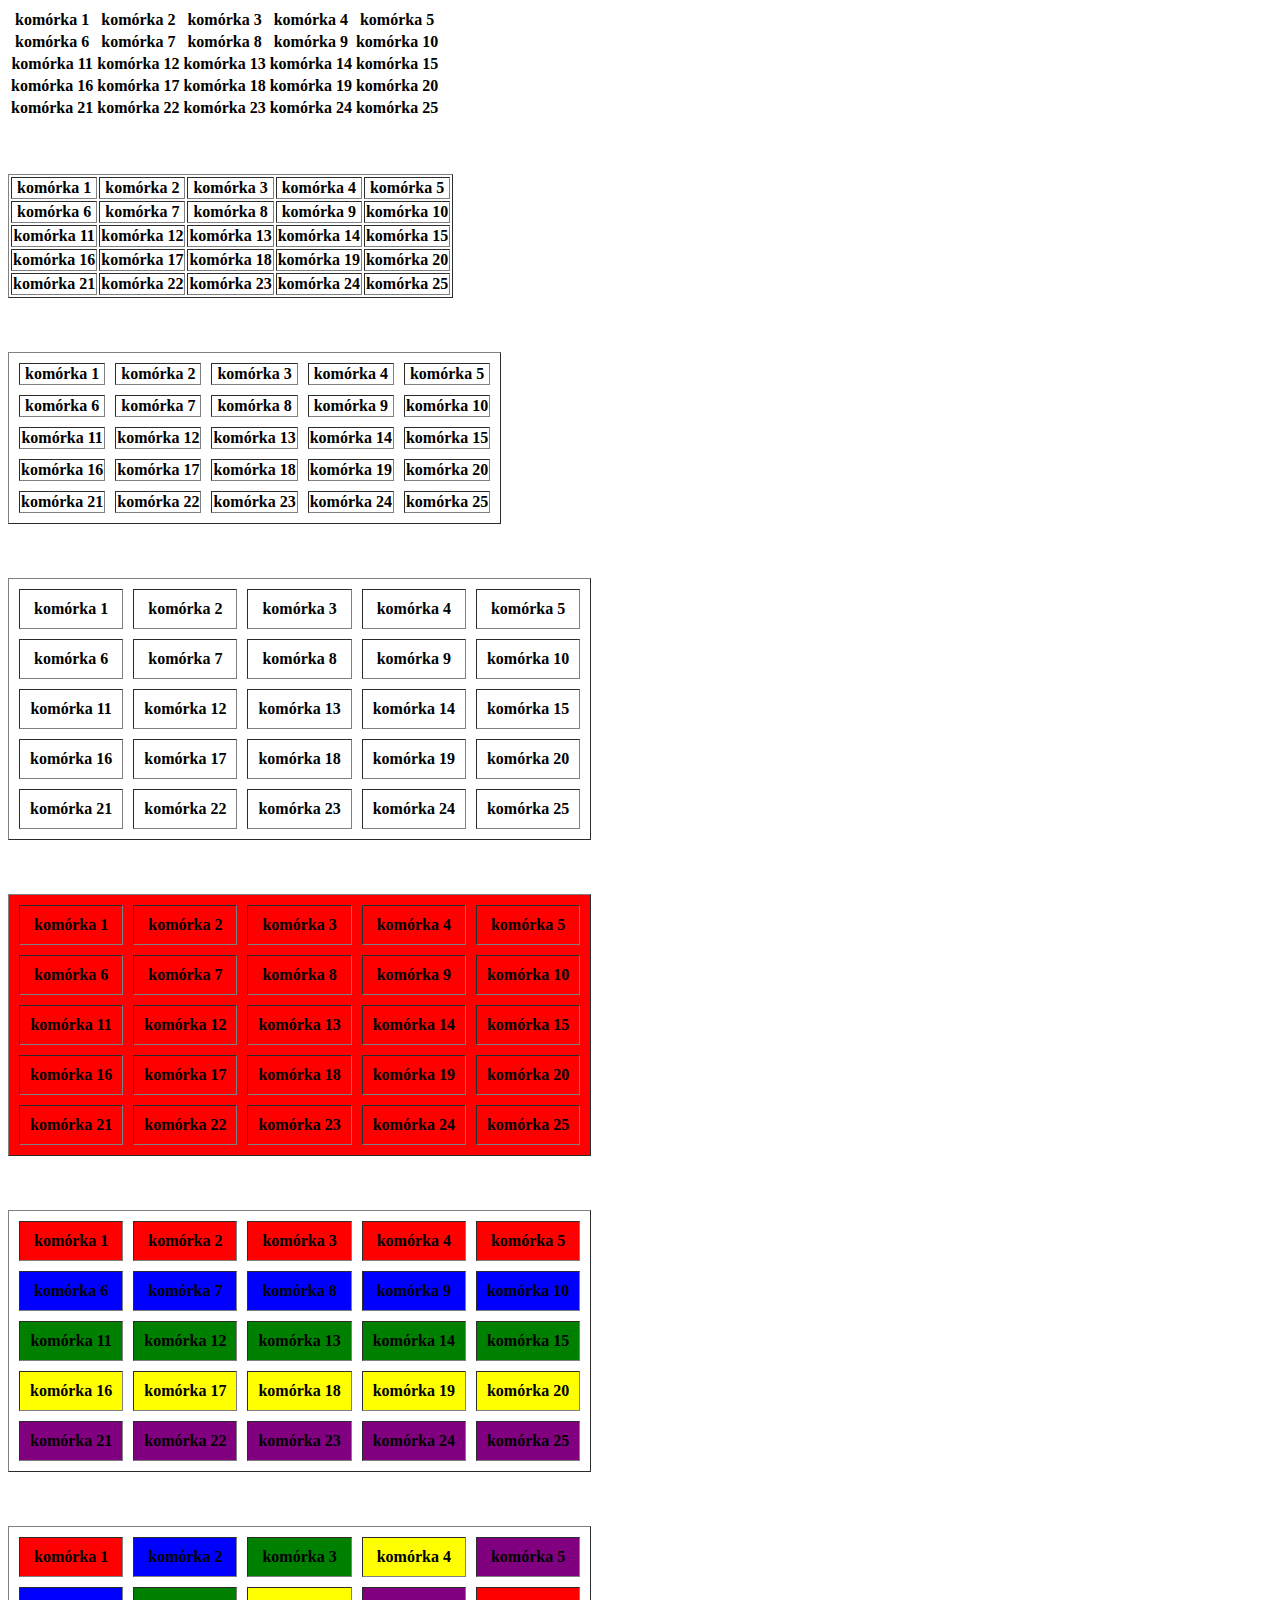
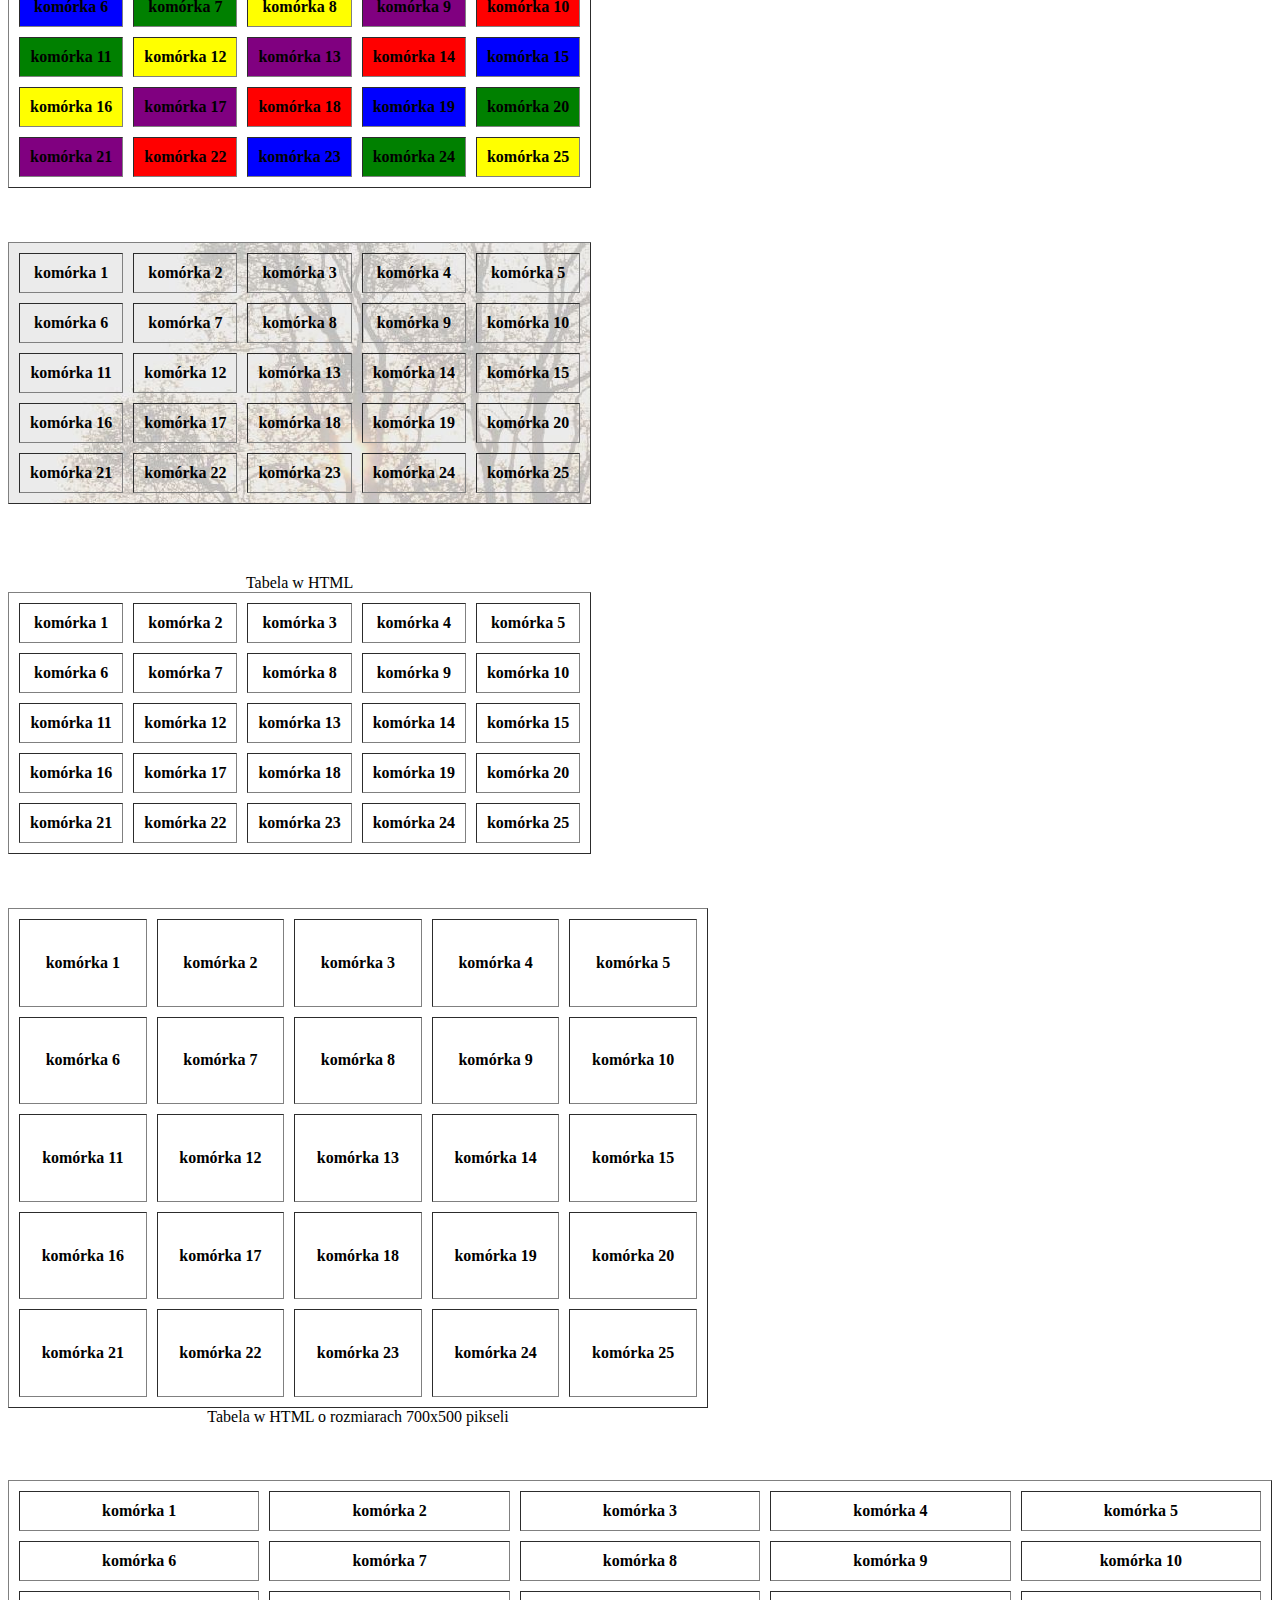
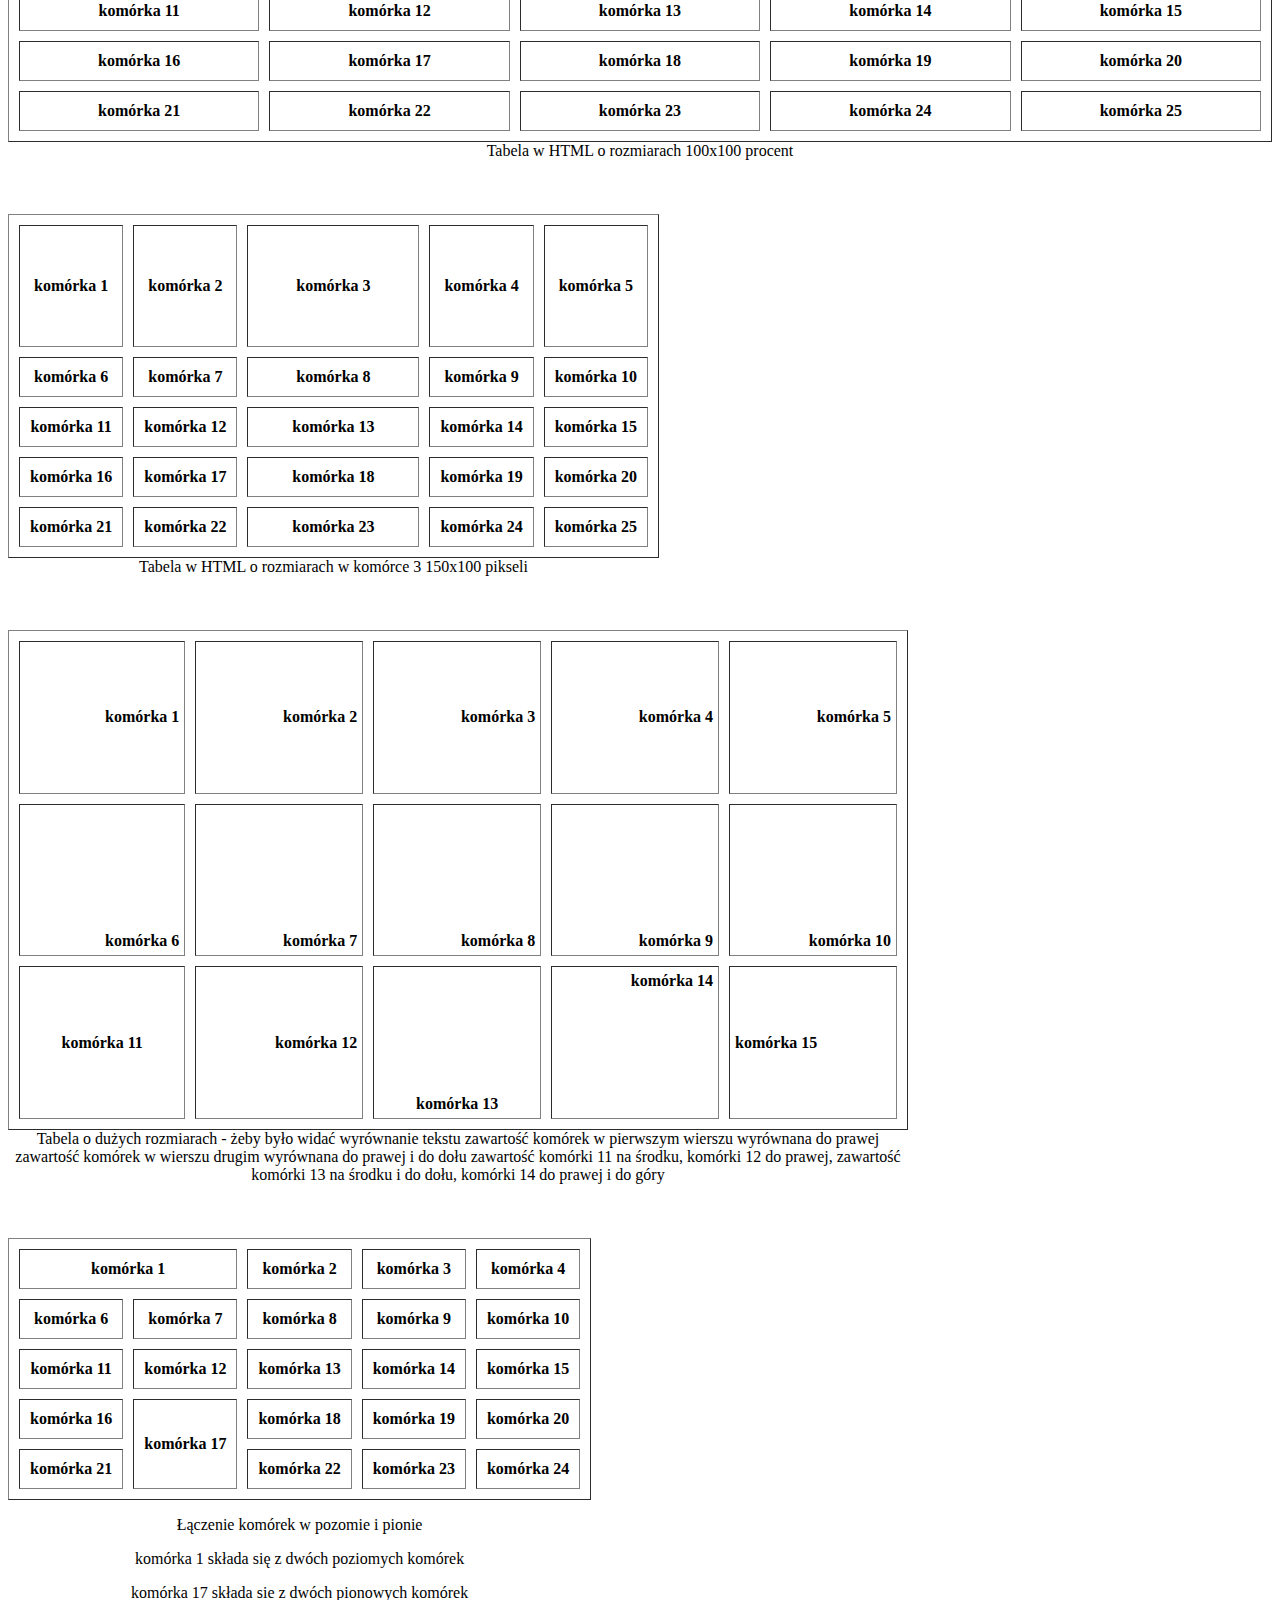
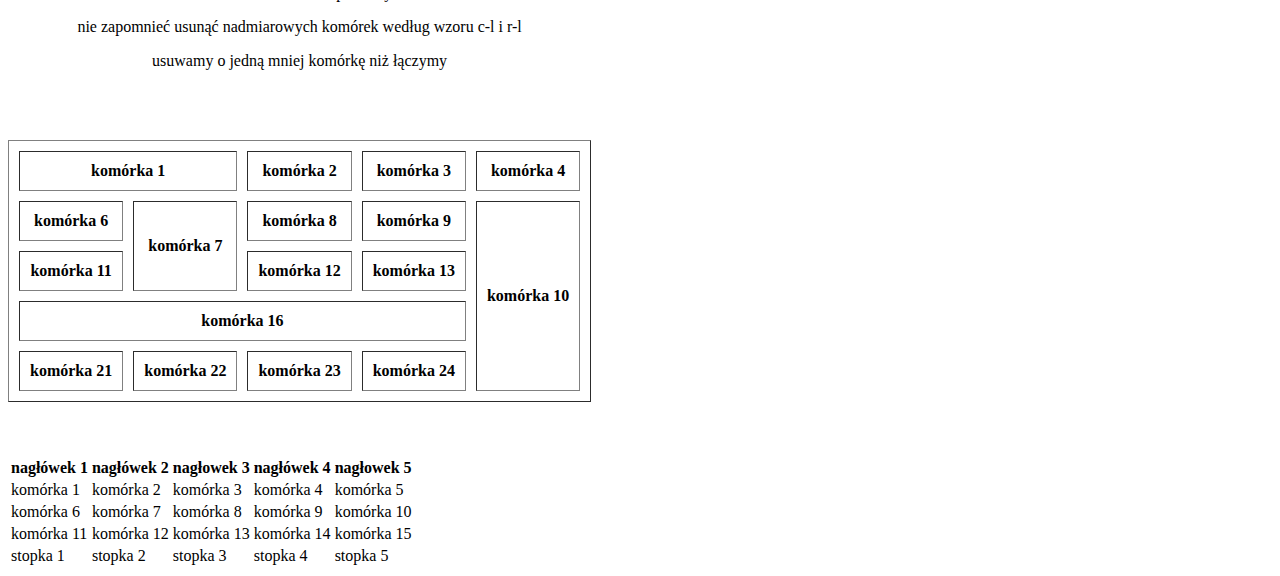
<file: index.html>
<!DOCTYPE html>
<html lang="pl">
<head>
    <meta charset="UTF-8">
    <meta name="viewport" content="width=device-width, initial-scale=1.0">
    <title>Tabele</title>
</head>
<body>

            <table>
                <tbody>
                <thead>
                    <tr>
                        <th>komórka 1</th>
                        <th>komórka 2</th>
                        <th>komórka 3</th>
                        <th>komórka 4</th>
                        <th>komórka 5</th>
                    </tr>

                    <tr>
                        <th>komórka 6</th>
                        <th>komórka 7</th>
                        <th>komórka 8</th>
                        <th>komórka 9</th>
                        <th>komórka 10</th>
                    </tr>

                    <tr>
                        <th>komórka 11</th>
                        <th>komórka 12</th>
                        <th>komórka 13</th>
                        <th>komórka 14</th>
                        <th>komórka 15</th>
                    </tr>

                    <tr>
                        <th>komórka 16</th>
                        <th>komórka 17</th>
                        <th>komórka 18</th>
                        <th>komórka 19</th>
                        <th>komórka 20</th>
                    </tr>

                    <tr>
                        <th>komórka 21</th>
                        <th>komórka 22</th>
                        <th>komórka 23</th>
                        <th>komórka 24</th>
                        <th>komórka 25</th>
                    </tr>
                </thead>
            </table>
                <br><br><br>
            <table border="1px">
                <tfoot>
                    <tr>
                        <th>komórka 1</th>
                        <th>komórka 2</th>
                        <th>komórka 3</th>
                        <th>komórka 4</th>
                        <th>komórka 5</th>
                    </tr>

                    <tr>
                        <th>komórka 6</th>
                        <th>komórka 7</th>
                        <th>komórka 8</th>
                        <th>komórka 9</th>
                        <th>komórka 10</th>
                    </tr>

                    <tr>
                        <th>komórka 11</th>
                        <th>komórka 12</th>
                        <th>komórka 13</th>
                        <th>komórka 14</th>
                        <th>komórka 15</th>
                    </tr>

                    <tr>
                        <th>komórka 16</th>
                        <th>komórka 17</th>
                        <th>komórka 18</th>
                        <th>komórka 19</th>
                        <th>komórka 20</th>
                    </tr>

                    <tr>
                        <th>komórka 21</th>
                        <th>komórka 22</th>
                        <th>komórka 23</th>
                        <th>komórka 24</th>
                        <th>komórka 25</th>
                    </tr>
                </tfoot>
            </table>
            <br><br><br>
            <table border="1px" cellspacing="10px">

                    <tr>
                        <th>komórka 1</th>
                        <th>komórka 2</th>
                        <th>komórka 3</th>
                        <th>komórka 4</th>
                        <th>komórka 5</th>
                    </tr>

                    <tr>
                        <th>komórka 6</th>
                        <th>komórka 7</th>
                        <th>komórka 8</th>
                        <th>komórka 9</th>
                        <th>komórka 10</th>
                    </tr>

                    <tr>
                        <th>komórka 11</th>
                        <th>komórka 12</th>
                        <th>komórka 13</th>
                        <th>komórka 14</th>
                        <th>komórka 15</th>
                    </tr>

                    <tr>
                        <th>komórka 16</th>
                        <th>komórka 17</th>
                        <th>komórka 18</th>
                        <th>komórka 19</th>
                        <th>komórka 20</th>
                    </tr>

                    <tr>
                        <th>komórka 21</th>
                        <th>komórka 22</th>
                        <th>komórka 23</th>
                        <th>komórka 24</th>
                        <th>komórka 25</th>
                    </tr>
            </table>
            <br><br><br>
            <table border="1px" cellspacing="10px" cellpadding="10px">

                <tr>
                    <th>komórka 1</th>
                    <th>komórka 2</th>
                    <th>komórka 3</th>
                    <th>komórka 4</th>
                    <th>komórka 5</th>
                </tr>

                <tr>
                    <th>komórka 6</th>
                    <th>komórka 7</th>
                    <th>komórka 8</th>
                    <th>komórka 9</th>
                    <th>komórka 10</th>
                </tr>

                <tr>
                    <th>komórka 11</th>
                    <th>komórka 12</th>
                    <th>komórka 13</th>
                    <th>komórka 14</th>
                    <th>komórka 15</th>
                </tr>

                <tr>
                    <th>komórka 16</th>
                    <th>komórka 17</th>
                    <th>komórka 18</th>
                    <th>komórka 19</th>
                    <th>komórka 20</th>
                </tr>

                <tr>
                    <th>komórka 21</th>
                    <th>komórka 22</th>
                    <th>komórka 23</th>
                    <th>komórka 24</th>
                    <th>komórka 25</th>
                </tr>
        </table>
        <br><br><br>
        <table border="1px" cellspacing="10px" cellpadding="10px" bgcolor="red">

            <tr>
                <th>komórka 1</th>
                <th>komórka 2</th>
                <th>komórka 3</th>
                <th>komórka 4</th>
                <th>komórka 5</th>
            </tr>

            <tr>
                <th>komórka 6</th>
                <th>komórka 7</th>
                <th>komórka 8</th>
                <th>komórka 9</th>
                <th>komórka 10</th>
            </tr>

            <tr>
                <th>komórka 11</th>
                <th>komórka 12</th>
                <th>komórka 13</th>
                <th>komórka 14</th>
                <th>komórka 15</th>
            </tr>

            <tr>
                <th>komórka 16</th>
                <th>komórka 17</th>
                <th>komórka 18</th>
                <th>komórka 19</th>
                <th>komórka 20</th>
            </tr>

            <tr>
                <th>komórka 21</th>
                <th>komórka 22</th>
                <th>komórka 23</th>
                <th>komórka 24</th>
                <th>komórka 25</th>
            </tr>
    </table>
    <br><br><br>
    <table border="1px" cellspacing="10px" cellpadding="10px">

        <tr bgcolor="#ff0000">
            <th>komórka 1</th>
            <th>komórka 2</th>
            <th>komórka 3</th>
            <th>komórka 4</th>
            <th>komórka 5</th>
        </tr>

        <tr bgcolor="#0000ff">
            <th>komórka 6</th>
            <th>komórka 7</th>
            <th>komórka 8</th>
            <th>komórka 9</th>
            <th>komórka 10</th>
        </tr>

        <tr bgcolor="#008000">
            <th>komórka 11</th>
            <th>komórka 12</th>
            <th>komórka 13</th>
            <th>komórka 14</th>
            <th>komórka 15</th>
        </tr>

        <tr bgcolor="#ffff00">
            <th>komórka 16</th>
            <th>komórka 17</th>
            <th>komórka 18</th>
            <th>komórka 19</th>
            <th>komórka 20</th>
        </tr>

        <tr bgcolor="#800080">
            <th>komórka 21</th>
            <th>komórka 22</th>
            <th>komórka 23</th>
            <th>komórka 24</th>
            <th>komórka 25</th>
        </tr>
    </table>
    <br><br><br>
    <table border="1px" cellspacing="10px" cellpadding="10px">

        <tr>
            <th bgcolor="#ff0000">komórka 1</th>
            <th bgcolor="#0000ff">komórka 2</th>
            <th bgcolor="#008000">komórka 3</th>
            <th bgcolor="#ffff00">komórka 4</th>
            <th bgcolor="#800080">komórka 5</th>
        </tr>

        <tr>
            <th bgcolor="#0000ff">komórka 6</th>
            <th bgcolor="#008000">komórka 7</th>
            <th bgcolor="#ffff00">komórka 8</th>
            <th bgcolor="#800080">komórka 9</th>
            <th bgcolor="#ff0000">komórka 10</th>
        </tr>

        <tr>
            <th bgcolor="#008000">komórka 11</th>
            <th bgcolor="#ffff00">komórka 12</th>
            <th bgcolor="#800080">komórka 13</th>
            <th bgcolor="#ff0000">komórka 14</th>
            <th bgcolor="#0000ff">komórka 15</th>
        </tr>

        <tr>
            <th bgcolor="#ffff00">komórka 16</th>
            <th bgcolor="#800080">komórka 17</th>
            <th bgcolor="#ff0000">komórka 18</th>
            <th bgcolor="#0000ff">komórka 19</th>
            <th bgcolor="#008000">komórka 20</th>
        </tr>

        <tr>
            <th bgcolor="#800080">komórka 21</th>
            <th bgcolor="#ff0000">komórka 22</th>
            <th bgcolor="#0000ff">komórka 23</th>
            <th bgcolor="#008000">komórka 24</th>
            <th bgcolor="#ffff00">komórka 25</th>
        </tr>
    </table>
    <br><br><br>
    <table border="1px" cellspacing="10px" cellpadding="10px" background="tlo/tlo.jpg">

        <tr>
            <th>komórka 1</th>
            <th>komórka 2</th>
            <th>komórka 3</th>
            <th>komórka 4</th>
            <th>komórka 5</th>
        </tr>

        <tr>
            <th>komórka 6</th>
            <th>komórka 7</th>
            <th>komórka 8</th>
            <th>komórka 9</th>
            <th>komórka 10</th>
        </tr>

        <tr>
            <th>komórka 11</th>
            <th>komórka 12</th>
            <th>komórka 13</th>
            <th>komórka 14</th>
            <th>komórka 15</th>
        </tr>

        <tr>
            <th>komórka 16</th>
            <th>komórka 17</th>
            <th>komórka 18</th>
            <th>komórka 19</th>
            <th>komórka 20</th>
        </tr>

        <tr>
            <th>komórka 21</th>
            <th>komórka 22</th>
            <th>komórka 23</th>
            <th>komórka 24</th>
            <th>komórka 25</th>
        </tr>
    </table>
    <br><br><br>

    <table border="1px" cellspacing="10px" cellpadding="10px">
        <p><caption>Tabela w HTML</caption></p>
        <tr>
            <th>komórka 1</th>
            <th>komórka 2</th>
            <th>komórka 3</th>
            <th>komórka 4</th>
            <th>komórka 5</th>
        </tr>

        <tr>
            <th>komórka 6</th>
            <th>komórka 7</th>
            <th>komórka 8</th>
            <th>komórka 9</th>
            <th>komórka 10</th>
        </tr>

        <tr>
            <th>komórka 11</th>
            <th>komórka 12</th>
            <th>komórka 13</th>
            <th>komórka 14</th>
            <th>komórka 15</th>
        </tr>

        <tr>
            <th>komórka 16</th>
            <th>komórka 17</th>
            <th>komórka 18</th>
            <th>komórka 19</th>
            <th>komórka 20</th>
        </tr>

        <tr>
            <th>komórka 21</th>
            <th>komórka 22</th>
            <th>komórka 23</th>
            <th>komórka 24</th>
            <th>komórka 25</th>
        </tr>
    </table>
    <br><br><br>
    <table border="1px" cellspacing="10px" cellpadding="10px" width="700px" height="500px">
        <tr>
            <th>komórka 1</th>
            <th>komórka 2</th>
            <th>komórka 3</th>
            <th>komórka 4</th>
            <th>komórka 5</th>
        </tr>

        <tr>
            <th>komórka 6</th>
            <th>komórka 7</th>
            <th>komórka 8</th>
            <th>komórka 9</th>
            <th>komórka 10</th>
        </tr>

        <tr>
            <th>komórka 11</th>
            <th>komórka 12</th>
            <th>komórka 13</th>
            <th>komórka 14</th>
            <th>komórka 15</th>
        </tr>

        <tr>
            <th>komórka 16</th>
            <th>komórka 17</th>
            <th>komórka 18</th>
            <th>komórka 19</th>
            <th>komórka 20</th>
        </tr>

        <tr>
            <th>komórka 21</th>
            <th>komórka 22</th>
            <th>komórka 23</th>
            <th>komórka 24</th>
            <th>komórka 25</th>
        </tr>
        <caption align="bottom">Tabela w HTML o rozmiarach 700x500 pikseli</caption>
    </table>
    <br><br><br>
    <table border="1px" cellspacing="10px" cellpadding="10px" width="100%" height="100%">
        <tr>
            <th>komórka 1</th>
            <th>komórka 2</th>
            <th>komórka 3</th>
            <th>komórka 4</th>
            <th>komórka 5</th>
        </tr>

        <tr>
            <th>komórka 6</th>
            <th>komórka 7</th>
            <th>komórka 8</th>
            <th>komórka 9</th>
            <th>komórka 10</th>
        </tr>

        <tr>
            <th>komórka 11</th>
            <th>komórka 12</th>
            <th>komórka 13</th>
            <th>komórka 14</th>
            <th>komórka 15</th>
        </tr>

        <tr>
            <th>komórka 16</th>
            <th>komórka 17</th>
            <th>komórka 18</th>
            <th>komórka 19</th>
            <th>komórka 20</th>
        </tr>

        <tr>
            <th>komórka 21</th>
            <th>komórka 22</th>
            <th>komórka 23</th>
            <th>komórka 24</th>
            <th>komórka 25</th>
        </tr>
        <caption align="bottom">Tabela w HTML o rozmiarach 100x100 procent</caption>
    </table>
    <br><br><br>
    <table border="1px" cellspacing="10px" cellpadding="10px">
        <tr>
            <th>komórka 1</th>
            <th>komórka 2</th>
            <th width="150px" height="100px">komórka 3</th>
            <th>komórka 4</th>
            <th>komórka 5</th>
        </tr>

        <tr>
            <th>komórka 6</th>
            <th>komórka 7</th>
            <th>komórka 8</th>
            <th>komórka 9</th>
            <th>komórka 10</th>
        </tr>

        <tr>
            <th>komórka 11</th>
            <th>komórka 12</th>
            <th>komórka 13</th>
            <th>komórka 14</th>
            <th>komórka 15</th>
        </tr>

        <tr>
            <th>komórka 16</th>
            <th>komórka 17</th>
            <th>komórka 18</th>
            <th>komórka 19</th>
            <th>komórka 20</th>
        </tr>

        <tr>
            <th>komórka 21</th>
            <th>komórka 22</th>
            <th>komórka 23</th>
            <th>komórka 24</th>
            <th>komórka 25</th>
        </tr>
        <caption align="bottom">Tabela w HTML o rozmiarach w komórce 3 150x100 pikseli</caption>
    </table>
    <br><br><br>
    <table border="1px" cellspacing="10px" cellpadding="5px" width="900px" height="500px">
        <tr align="right">
            <th>komórka 1</th>
            <th>komórka 2</th>
            <th>komórka 3</th>
            <th>komórka 4</th>
            <th>komórka 5</th>
        </tr>

        <tr align="right" valign="bottom">
            <th>komórka 6</th>
            <th>komórka 7</th>
            <th>komórka 8</th>
            <th>komórka 9</th>
            <th>komórka 10</th>
        </tr>

        <tr>
            <th align="center">komórka 11</th>
            <th align="right">komórka 12</th>
            <th align="center" valign="bottom">komórka 13</th>
            <th align="right" valign="top">komórka 14</th>
            <th align="left">komórka 15</th>
        </tr>

        <caption align="bottom">Tabela o dużych rozmiarach - żeby było widać wyrównanie tekstu
            zawartość komórek w pierwszym wierszu wyrównana do prawej
            zawartość komórek w wierszu drugim wyrównana do prawej i do dołu
            zawartość komórki 11 na środku, komórki 12 do prawej,
            zawartość komórki 13 na środku i do dołu, komórki 14 do prawej i do góry
        </caption>
    </table>
    <br><br><br>
    <table border="1px" cellspacing="10px" cellpadding="10px">
        <tr  colspan="1">
            <th colspan="2">komórka 1</th>
            <th>komórka 2</th>
            <th>komórka 3</th>
            <th>komórka 4</th>

        </tr>

        <tr>
            <th>komórka 6</th>
            <th>komórka 7</th>
            <th>komórka 8</th>
            <th>komórka 9</th>
            <th>komórka 10</th>
        </tr>

        <tr>
            <th>komórka 11</th>
            <th>komórka 12</th>
            <th>komórka 13</th>
            <th>komórka 14</th>
            <th>komórka 15</th>
        </tr>

        <tr>
            <th>komórka 16</th>
            <th rowspan="2">komórka 17</th>
            <th>komórka 18</th>
            <th>komórka 19</th>
            <th>komórka 20</th>
        </tr>

        <tr>
            <th>komórka 21</th>
            <th>komórka 22</th>
            <th>komórka 23</th>
            <th>komórka 24</th>

        </tr>
        <caption align="bottom">
            <p>Łączenie komórek w pozomie i pionie</p>
            <p>komórka 1 składa się z dwóch poziomych komórek</p>
            <p>komórka 17 składa sie z dwóch pionowych komórek</p>
            <p>nie zapomnieć usunąć nadmiarowych komórek według wzoru c-l i r-l</p>
            <p>usuwamy o jedną mniej komórkę niż łączymy</p>
        </caption>
    </table>
    <br><br><br>
    <table border="1px" cellspacing="10px" cellpadding="10px">
        <tr>
            <th colspan="2">komórka 1</th>
            <th>komórka 2</th>
            <th>komórka 3</th>
            <th>komórka 4</th>

        </tr>

        <tr>
            <th>komórka 6</th>
            <th rowspan="2">komórka 7</th>
            <th>komórka 8</th>
            <th>komórka 9</th>
            <th rowspan="4">komórka 10</th>
        </tr>

        <tr>
            <th>komórka 11</th>
            <th>komórka 12</th>
            <th>komórka 13</th>
        </tr>

        <tr>
            <th colspan="4">komórka 16</th>
        </tr>

        <tr>
            <th>komórka 21</th>
            <th>komórka 22</th>
            <th>komórka 23</th>
            <th>komórka 24</th>
        </tr>
    </table>
    <br><br><br>

    <table>
        <tr>
            <th>nagłówek 1</th>
            <th>nagłówek 2</th>
            <th>nagłowek 3</th>
            <th>nagłówek 4</th>
            <th>nagłowek 5</th>
        </tr>

        <tr>
            <td>komórka 1</td>
            <td>komórka 2</td>
            <td>komórka 3</td>
            <td>komórka 4</td>
            <td>komórka 5</td>

        </tr>

        <tr>
            <td>komórka 6</td>
            <td>komórka 7</td>
            <td>komórka 8</td>
            <td>komórka 9</td>
            <td>komórka 10</td>
        </tr>

        <tr>
            <td>komórka 11</td>
            <td>komórka 12</td>
            <td>komórka 13</td>
            <td>komórka 14</td>
            <td>komórka 15</td>
        </tr>

        <tfoot>
            <tr>
                <td>stopka 1</td>
                <td>stopka 2</td>
                <td>stopka 3</td>
                <td>stopka 4</td>
                <td>stopka 5</td>
            </tr>
        </tfoot>
    </table>


            </tbody>
            </table>
    
</body>
</html>
</file>
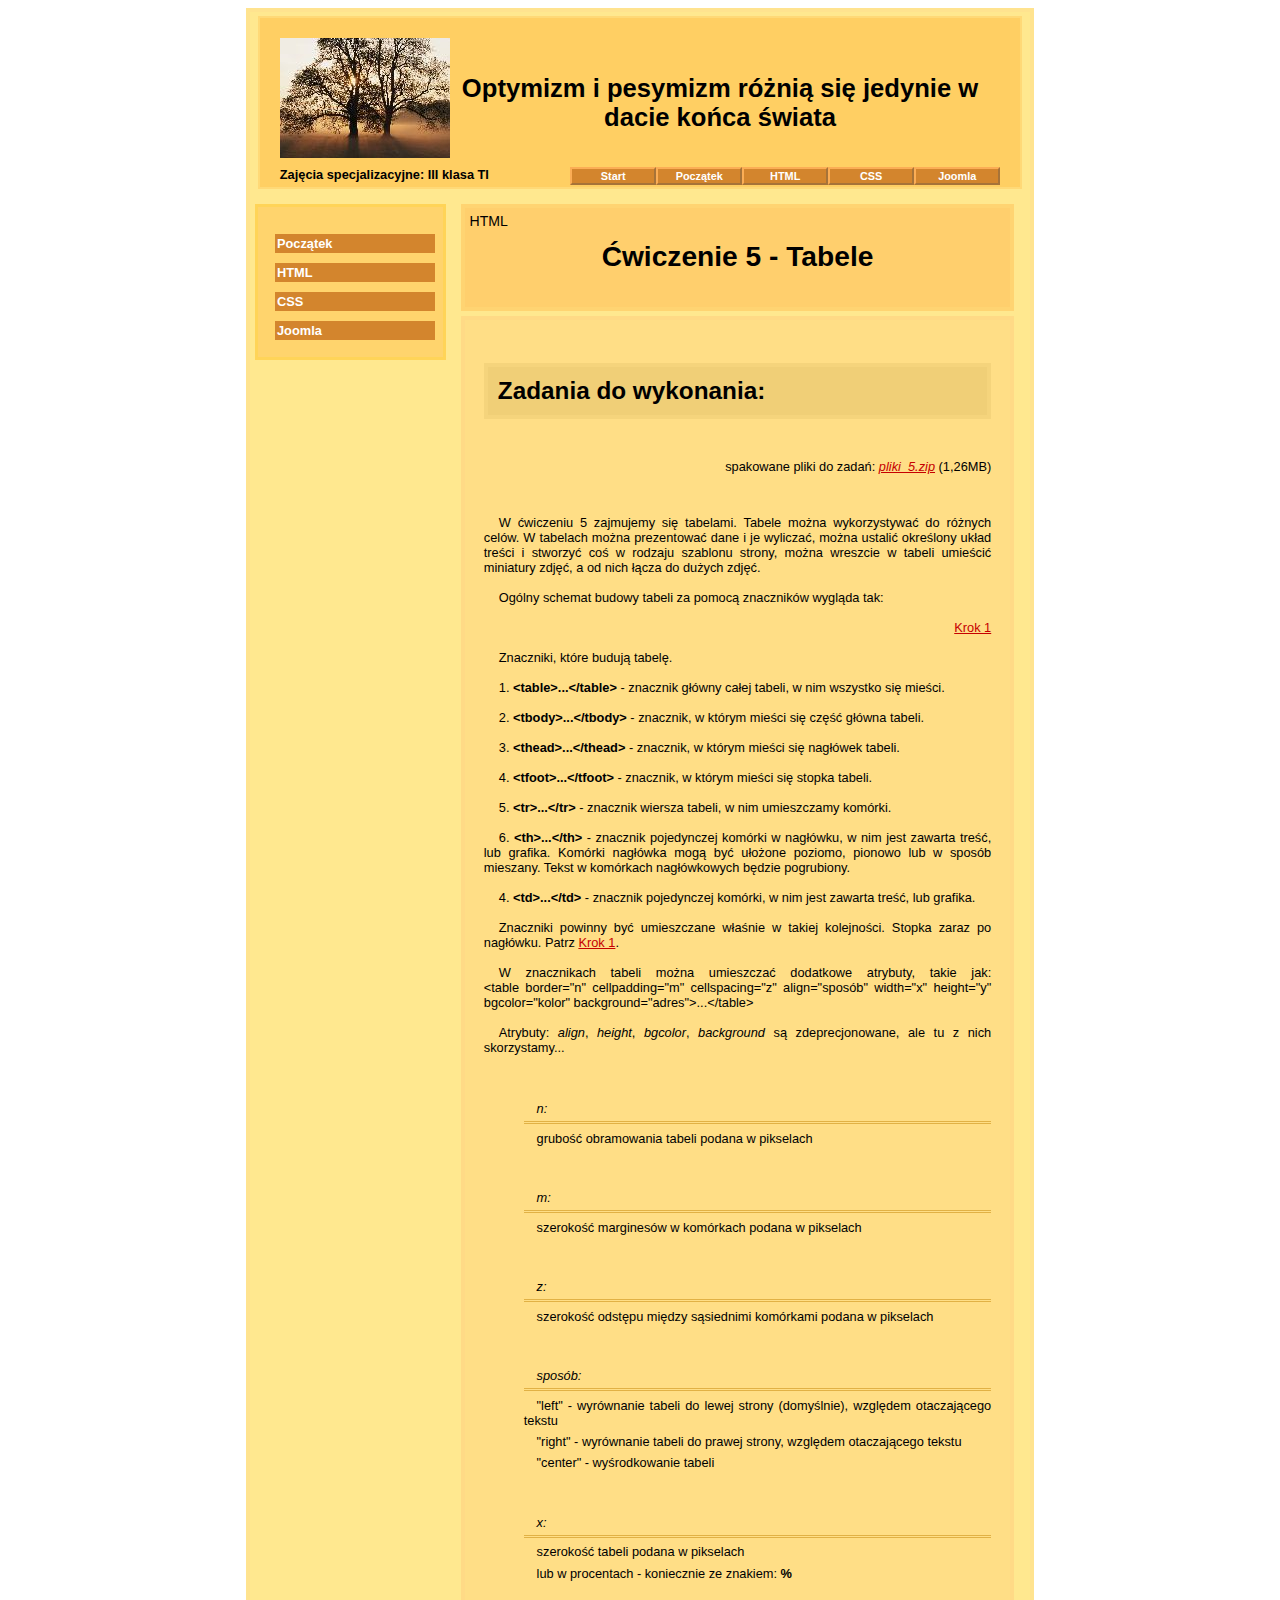
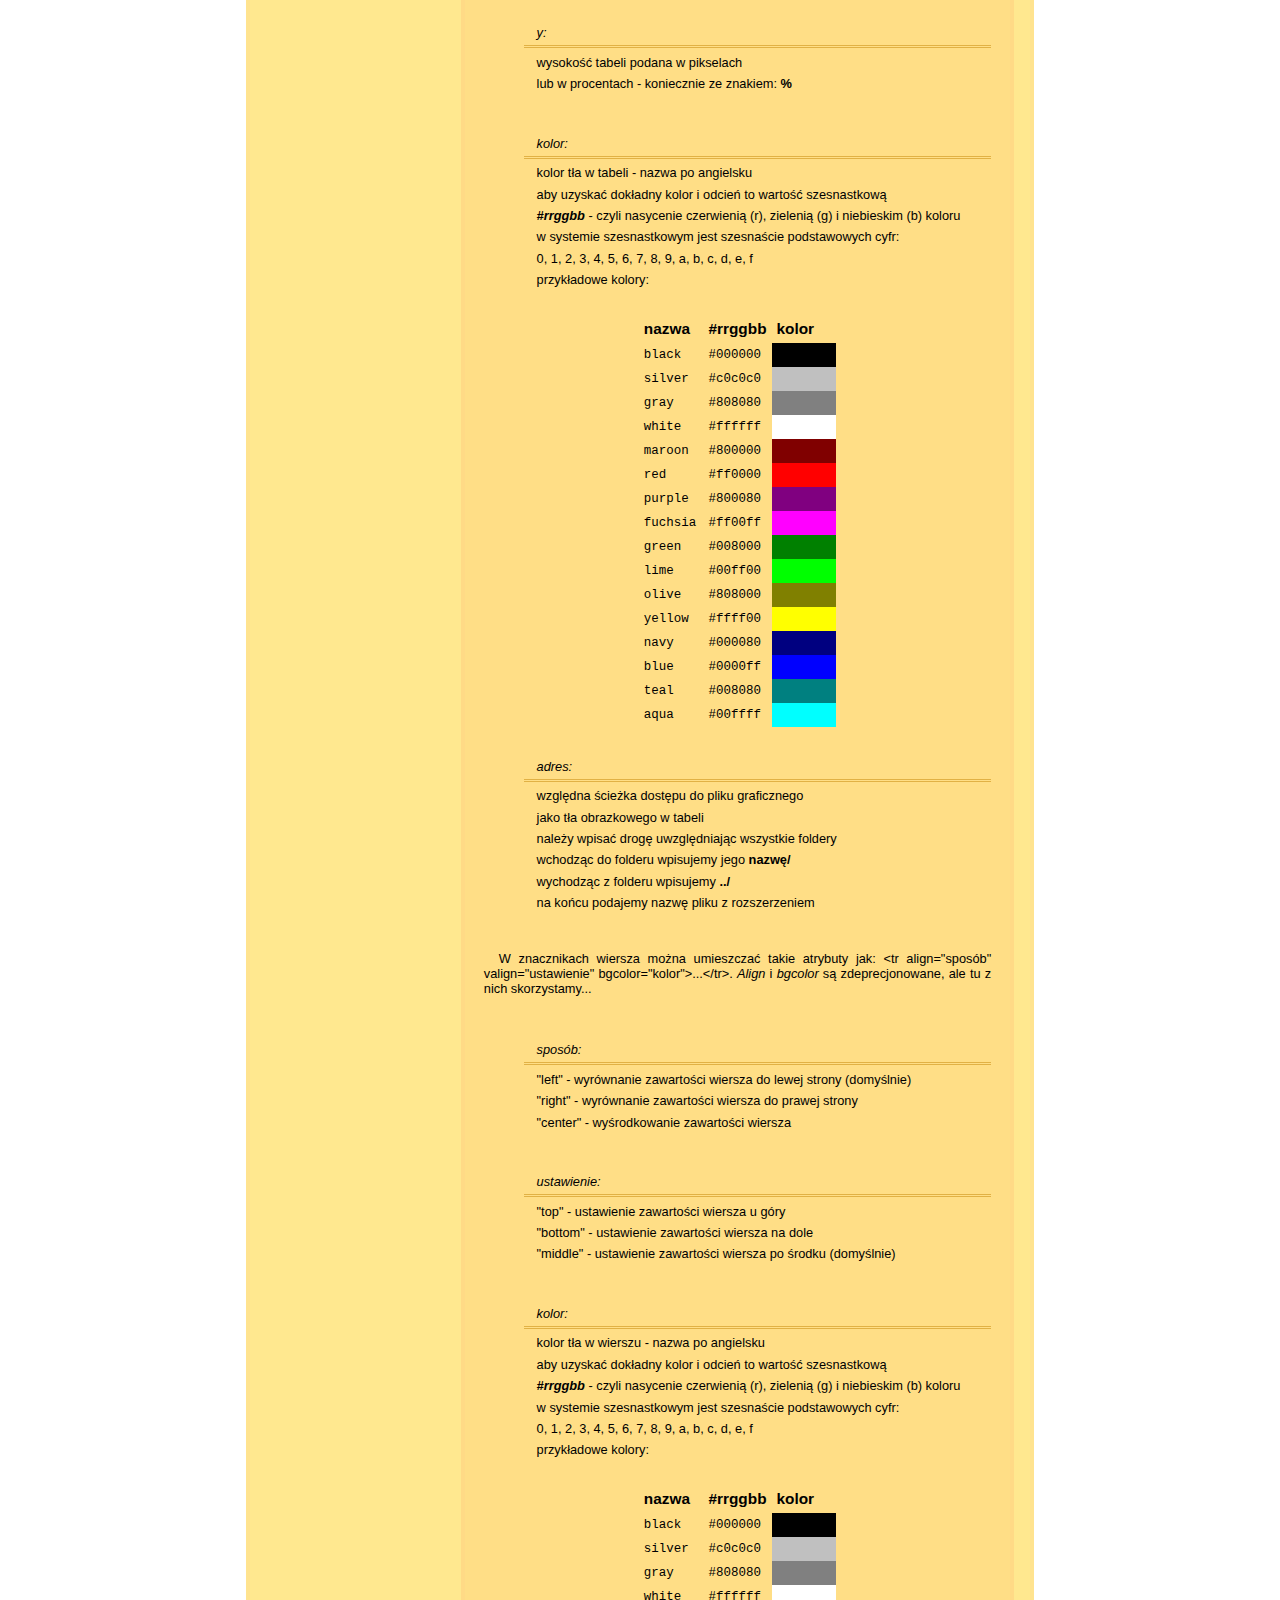
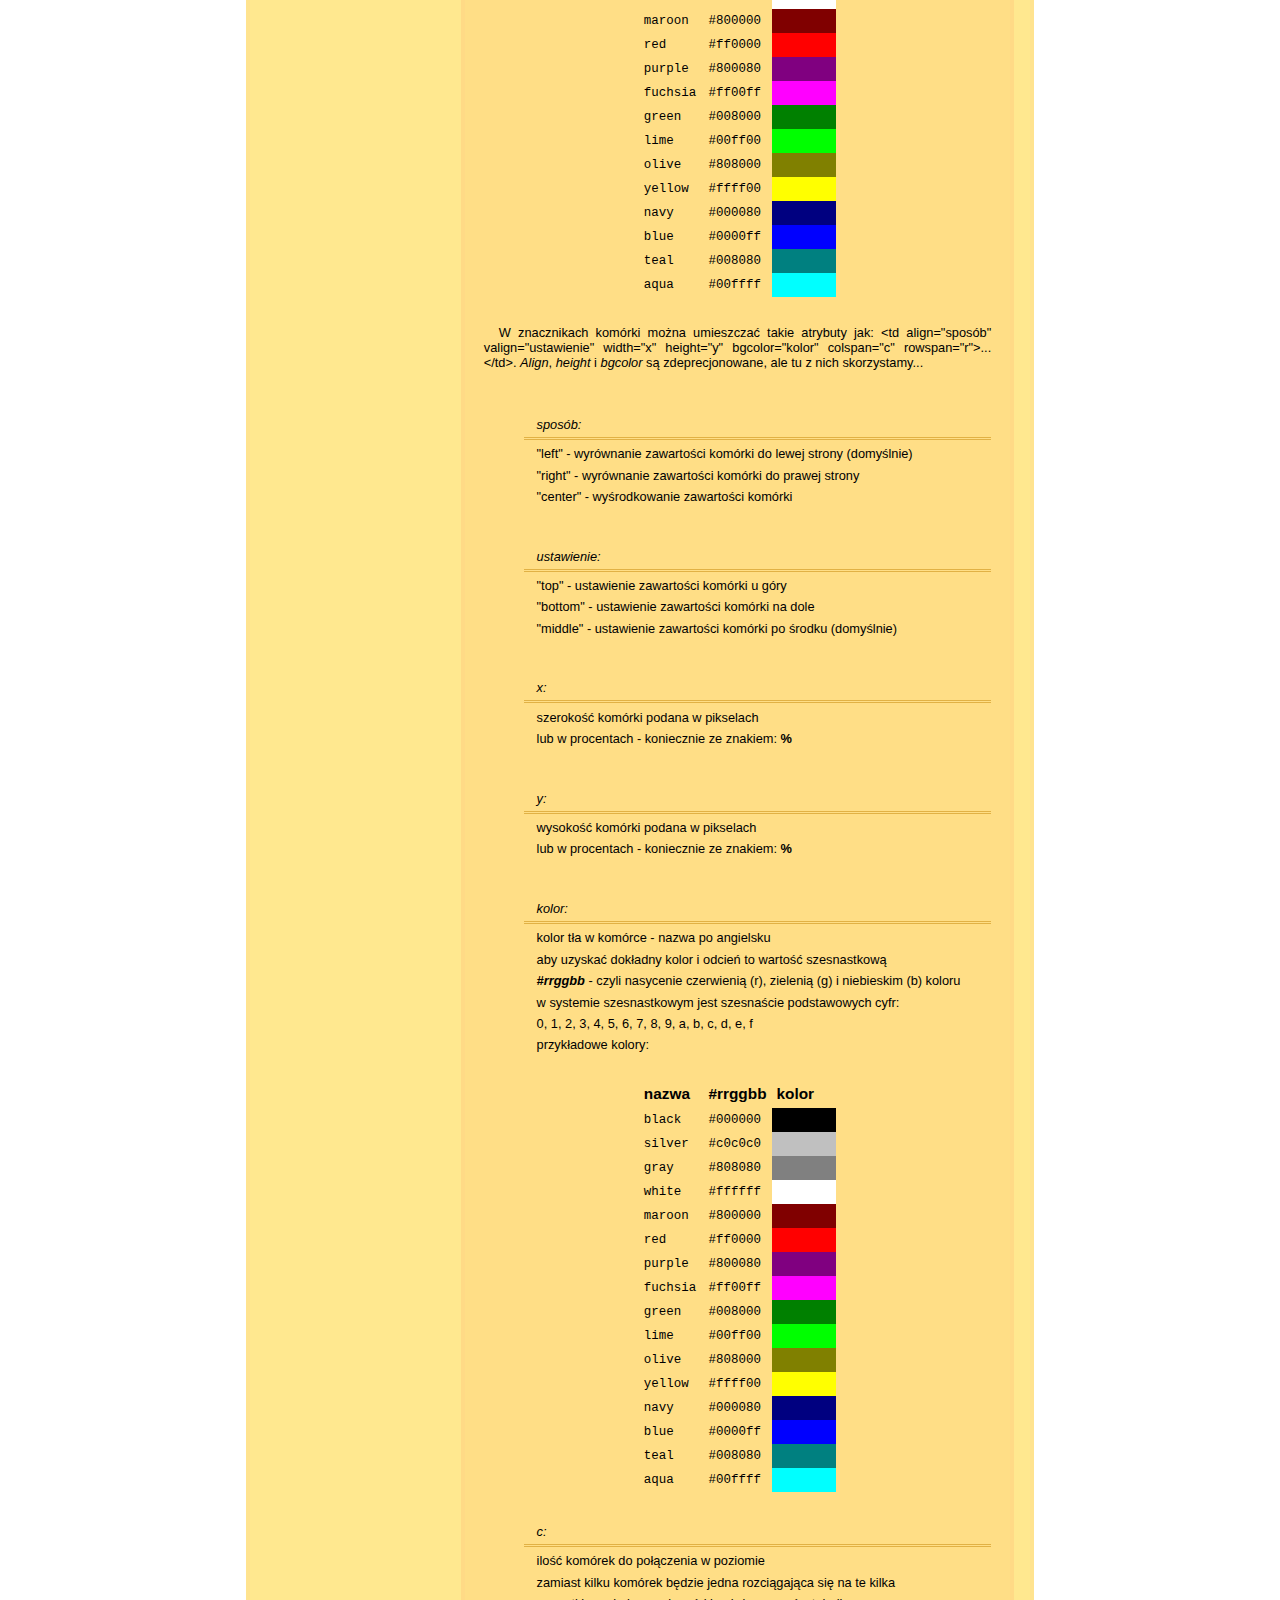
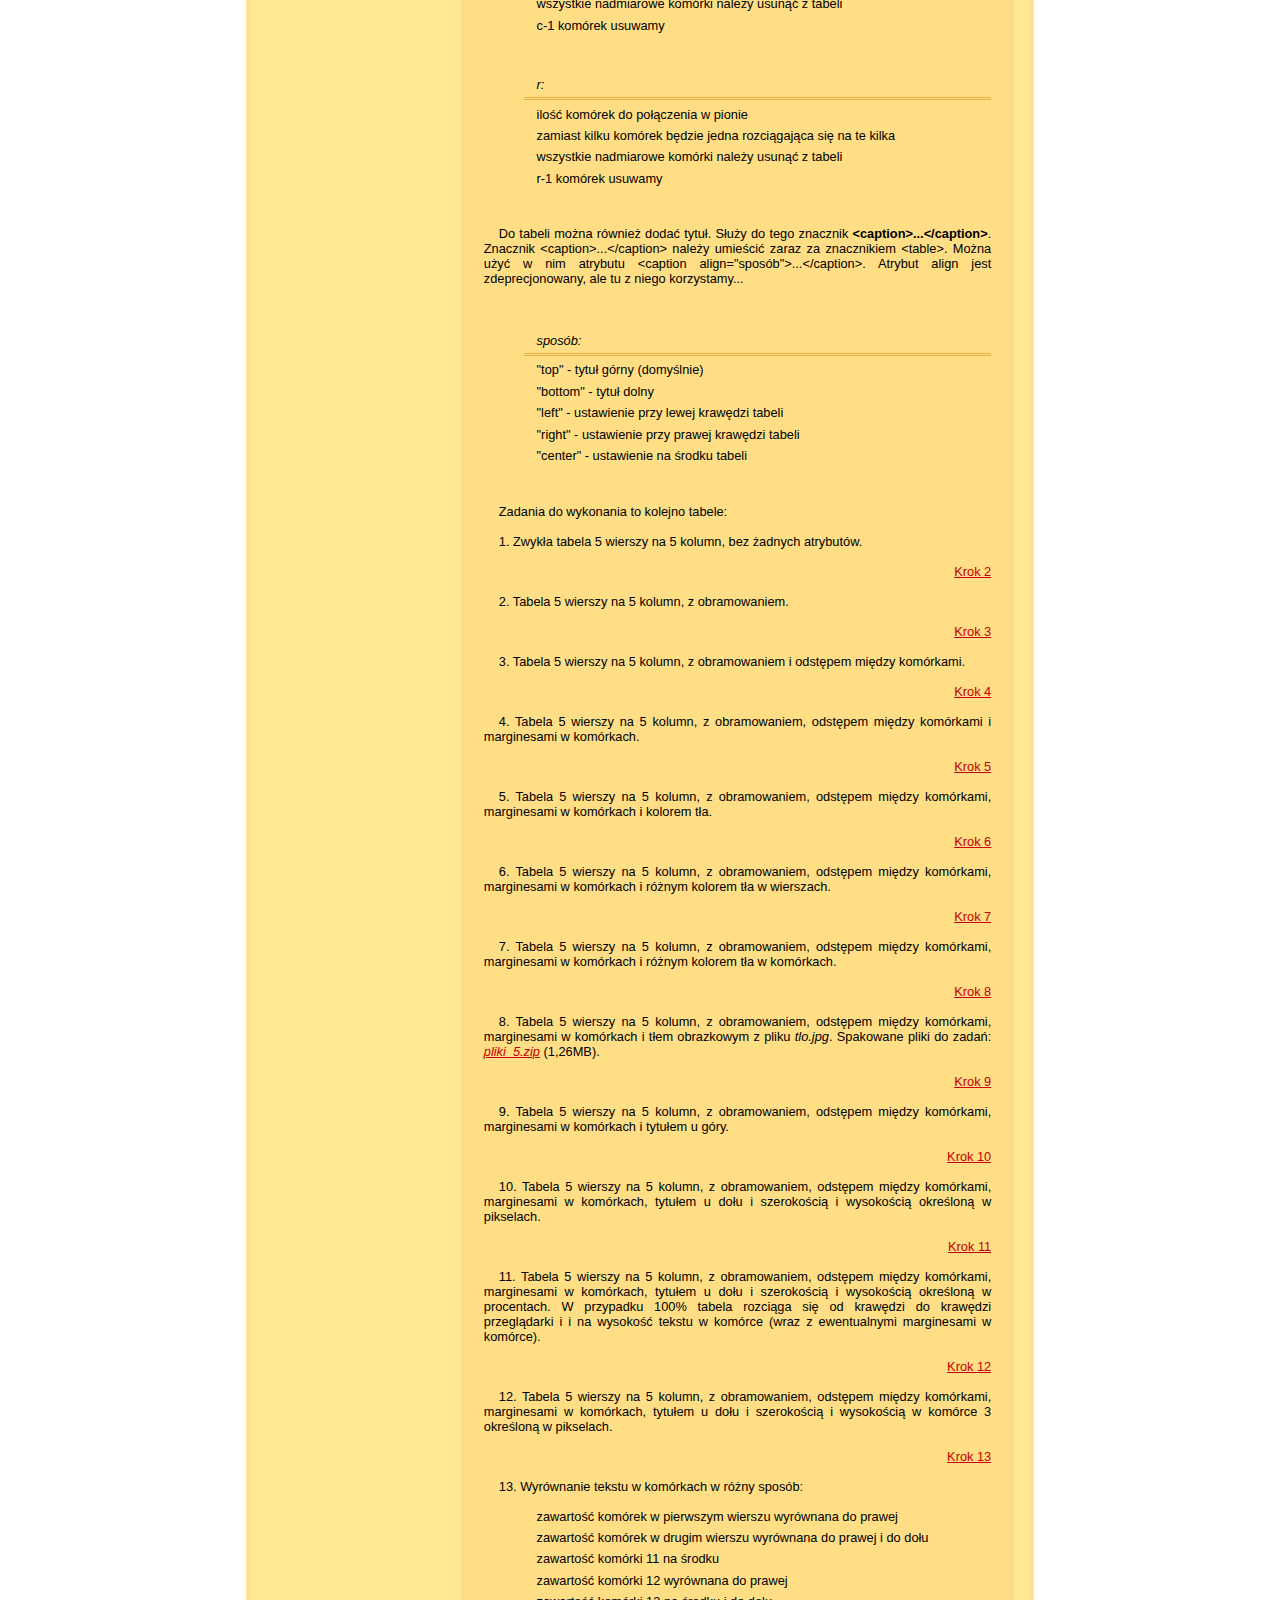
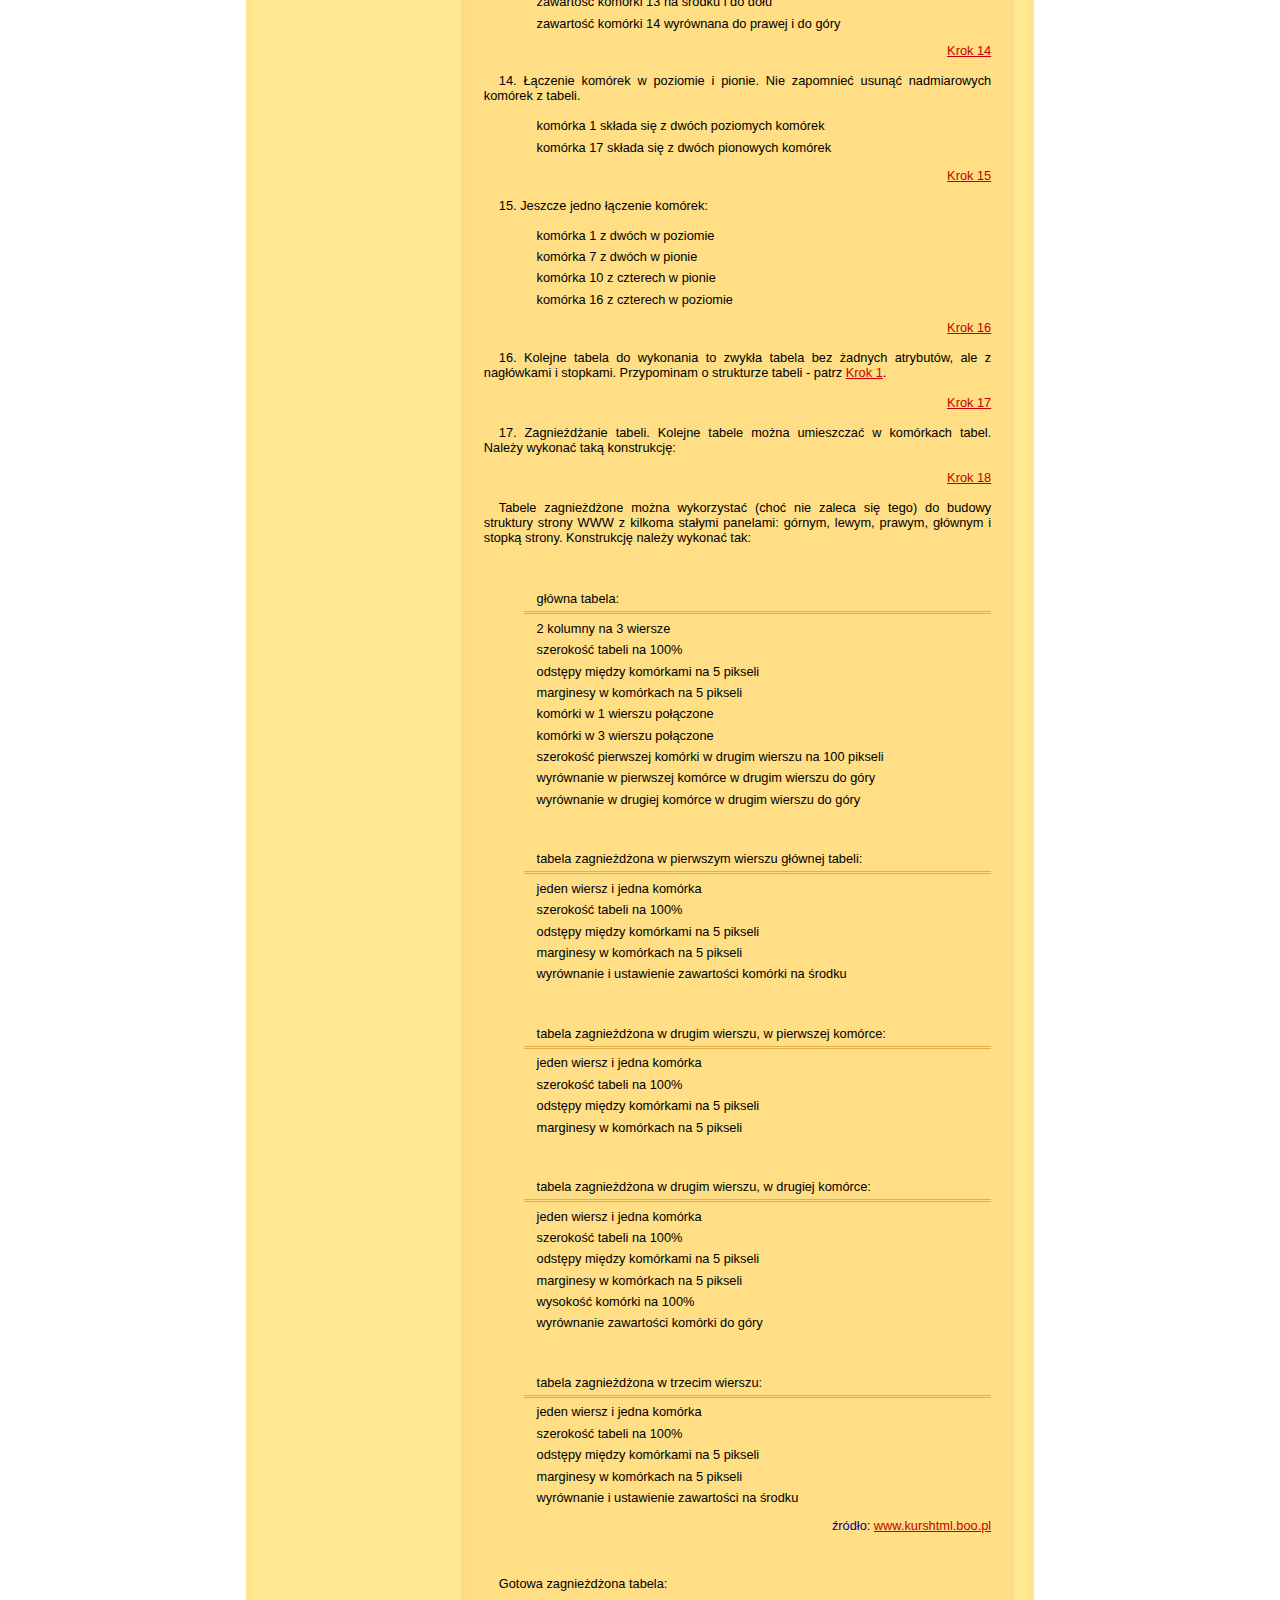
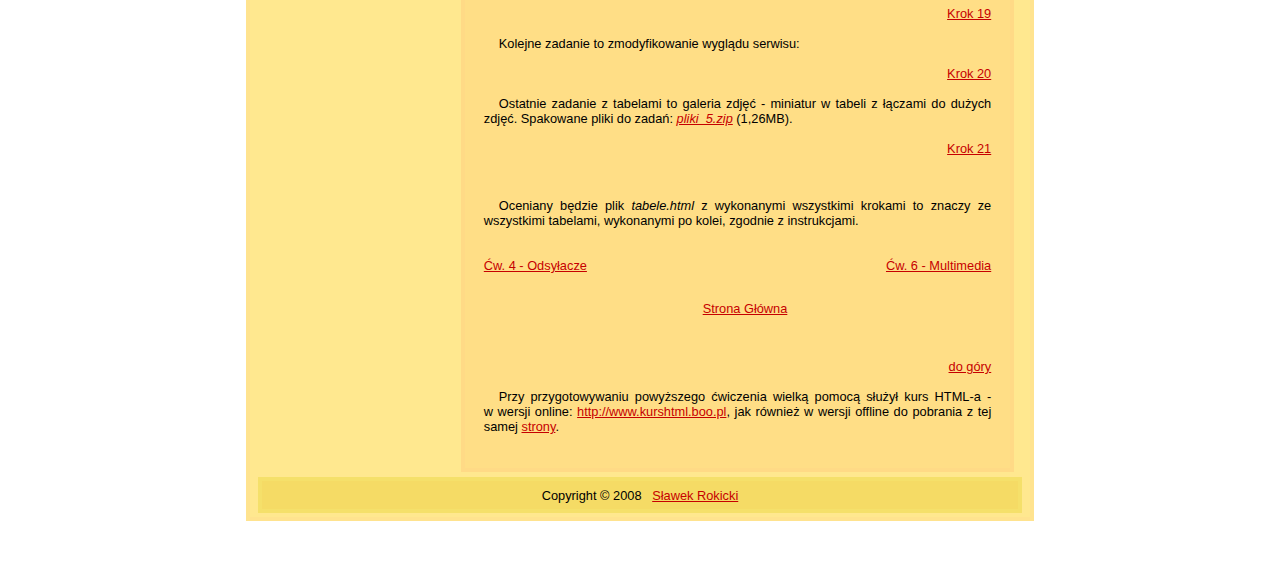
<file: Ćwiczenie 5.html>
<!DOCTYPE html PUBLIC "-//W3C//DTD HTML 4.01 Transitional//EN" "http://www.w3.org/TR/html4/loose.dtd">
<!-- saved from url=(0046)http://msb.mielec.pl/html_css/cwiczenie_5.html -->
<html xmlns="http://www.w3.org/1999/xhtml" xml:lang="pl" lang="pl"><head><meta http-equiv="Content-Type" content="text/html; charset=ISO-8859-2">

  

  <meta name="Description" content=" �wiczenia dla technikum - strona g��wna ">

  
	<meta name="Keywords" content=" �wiczenia, technikum, html, css, cms, joomla ">

  <meta name="Author" content=" S�awek Rokicki ">

  <meta name="Generator" content="kED">



  <title> �wiczenie 5 </title>



  <link rel="stylesheet" href="./�wiczenie 5_files/filozofia_style.css" tppabs="http://rozumczywiara.ovh.org/cwiczenia/style/filozofia_style.css" type="text/css">




  <script type="text/javascript" src="./�wiczenie 5_files/menu.js.pobrane" tppabs="http://rozumczywiara.ovh.org/cwiczenia/style/menu.js"></script>
	
	
	

  <link rel="shortcut icon" href="http://msb.mielec.pl/grafiki/ikona/ikona.ico">



</head>

<body> 

<div id="strona">
<a name="poczatek"></a>

<div id="gora"><img src="./�wiczenie 5_files/f_naglowek.jpg" tppabs="http://rozumczywiara.ovh.org/cwiczenia/grafiki/naglowek/f_naglowek.jpg" alt="Dzie�a Cz�owieka" height="120" width="170" border="0" align="left"><h1>Optymizm i pesymizm r�ni� si� jedynie w dacie ko�ca �wiata</h1>    

<div id="ti">Zaj�cia specjalizacyjne: III klasa TI</div>

<ul>
<li><a href="http://msb.mielec.pl/html_css/cwiczenia_joomla.html" tppabs="http://rozumczywiara.ovh.org/cwiczenia/pliki/cwiczenia_joomla.html">Joomla</a></li>
<li><a href="http://msb.mielec.pl/html_css/cwiczenia_css.html" tppabs="http://rozumczywiara.ovh.org/cwiczenia/pliki/cwiczenia_css.html">CSS</a></li>
<li><a href="http://msb.mielec.pl/html_css/cwiczenia_html.html" tppabs="http://rozumczywiara.ovh.org/cwiczenia/pliki/cwiczenia_html.html">HTML</a></li>
<li><a href="http://msb.mielec.pl/html_css/cwiczenia_glowna.html" tppabs="http://rozumczywiara.ovh.org/cwiczenia/pliki/cwiczenia_glowna.html">Pocz�tek</a></li>
<li><a href="http://msb.mielec.pl/html_css/index.html" tppabs="http://rozumczywiara.ovh.org/cwiczenia/index.html">Start</a></li>


</ul></div>


<div id="lewy"><dl id="menu0">


<dt>Pocz�tek</dt>
<dd style="display: none;"><a href="http://msb.mielec.pl/html_css/cwiczenia_glowna.html" tppabs="http://rozumczywiara.ovh.org/cwiczenia/pliki/cwiczenia_glowna.html">Strona G��wna</a></dd>



<dt>HTML</dt>

<dd style="display: block;"><a href="http://msb.mielec.pl/html_css/cwiczenia_html.html" tppabs="http://rozumczywiara.ovh.org/cwiczenia/pliki/cwiczenia_html.html">Wprowadzenie</a></dd>
<dd style="display: block;"><a href="http://msb.mielec.pl/html_css/cwiczenie_1.html" tppabs="http://rozumczywiara.ovh.org/cwiczenia/cwiczenia/html/cwiczenie_1.html">�w. 1 - Wst�p do HTML i XHTML</a></dd>
<dd style="display: block;"><a href="http://msb.mielec.pl/html_css/cwiczenie_2.html" tppabs="http://rozumczywiara.ovh.org/cwiczenia/cwiczenia/html/cwiczenie_2.html">�w. 2 - Body i meta</a></dd>
<dd style="display: block;"><a href="http://msb.mielec.pl/html_css/cwiczenie_3.html" tppabs="http://rozumczywiara.ovh.org/cwiczenia/cwiczenia/html/cwiczenie_3.html">�w. 3 - Tekst</a></dd>
<dd style="display: block;"><a href="http://msb.mielec.pl/html_css/cwiczenie_4.html" tppabs="http://rozumczywiara.ovh.org/cwiczenia/cwiczenia/html/cwiczenie_4.html">�w. 4 - Odsy�acze</a></dd>
<dd class="active" style="display: block;"><a href="http://msb.mielec.pl/html_css/cwiczenie_5.html" tppabs="http://rozumczywiara.ovh.org/cwiczenia/cwiczenia/html/cwiczenie_5.html">�w. 5 - Tabele</a></dd>
<dd style="display: block;"><a href="http://msb.mielec.pl/html_css/cwiczenie_6.html" tppabs="http://rozumczywiara.ovh.org/cwiczenia/cwiczenia/html/cwiczenie_6.html">�w. 6 - Multimedia</a></dd>
<dd style="display: block;"><a href="http://msb.mielec.pl/html_css/cwiczenie_7.html" tppabs="http://rozumczywiara.ovh.org/cwiczenia/cwiczenia/html/cwiczenie_7.html">�w. 7 - Ramki</a></dd>
<dd style="display: block;"><a href="http://msb.mielec.pl/html_css/cwiczenie_8.html" tppabs="http://rozumczywiara.ovh.org/cwiczenia/cwiczenia/html/cwiczenie_8.html">�w. 8 - Formularze</a></dd>
<dd style="display: block;"><a href="http://msb.mielec.pl/html_css/cwiczenie_9.html" tppabs="http://rozumczywiara.ovh.org/cwiczenia/cwiczenia/html/cwiczenie_9.html">�w. 9 - Kolory i znaki specjalne</a></dd>




<dt>CSS</dt>
<dd style="display: none;"><a href="http://msb.mielec.pl/html_css/cwiczenia_css.html" tppabs="http://rozumczywiara.ovh.org/cwiczenia/pliki/cwiczenia_css.html">Wprowadzenie</a></dd>
<dd style="display: none;"><a href="http://msb.mielec.pl/html_css/cwiczenie_10.html" tppabs="http://rozumczywiara.ovh.org/cwiczenia/cwiczenia/css/cwiczenie_10.html">�w. 10 - CSS i wstawianie CSS</a></dd>
<dd style="display: none;"><a href="http://msb.mielec.pl/html_css/cwiczenie_11.html" tppabs="http://rozumczywiara.ovh.org/cwiczenia/cwiczenia/css/cwiczenie_11.html">�w. 11 - Selektory</a></dd>
<dd style="display: none;"><a href="http://msb.mielec.pl/html_css/cwiczenie_12.html" tppabs="http://rozumczywiara.ovh.org/cwiczenia/cwiczenia/css/cwiczenie_12.html">�w. 12 - Czcionki i tekst</a></dd>
<dd style="display: none;"><a href="http://msb.mielec.pl/html_css/cwiczenie_13.html" tppabs="http://rozumczywiara.ovh.org/cwiczenia/cwiczenia/css/cwiczenie_13.html">�w. 13 - T�o i marginesy</a></dd>
<dd style="display: none;"><a href="http://msb.mielec.pl/html_css/cwiczenie_14.html" tppabs="http://rozumczywiara.ovh.org/cwiczenia/cwiczenia/css/cwiczenie_14.html">�w. 14 - Obramowanie i wykazy</a></dd>
<dd style="display: none;"><a href="http://msb.mielec.pl/html_css/cwiczenie_15.html" tppabs="http://rozumczywiara.ovh.org/cwiczenia/cwiczenia/css/cwiczenie_15.html">�w. 15 - Rozmiary i tabele</a></dd>
<dd style="display: none;"><a href="http://msb.mielec.pl/html_css/cwiczenie_16.html" tppabs="http://rozumczywiara.ovh.org/cwiczenia/cwiczenia/css/cwiczenie_16.html">�w. 16 - Pozycjonowanie i kursory</a></dd>
<dd style="display: none;"><a href="http://msb.mielec.pl/html_css/cwiczenie_17.html" tppabs="http://rozumczywiara.ovh.org/cwiczenia/cwiczenia/css/cwiczenie_17.html">�w. 17 - Suwaki i filtry</a></dd>
<dd style="display: none;"><a href="http://msb.mielec.pl/html_css/cwiczenie_18.html" tppabs="http://rozumczywiara.ovh.org/cwiczenia/cwiczenia/css/cwiczenie_18.html">�w. 18 - Menu w CSS</a></dd>
<dd style="display: none;"><a href="http://msb.mielec.pl/html_css/cwiczenie_19.html" tppabs="http://rozumczywiara.ovh.org/cwiczenia/cwiczenia/css/cwiczenie_19.html">�w. 19 - Strona na DIV-ach</a></dd>

<dt>Joomla</dt>
<dd style="display: none;"><a href="http://msb.mielec.pl/html_css/cwiczenia_joomla.html" tppabs="http://rozumczywiara.ovh.org/cwiczenia/pliki/cwiczenia_joomla.html">Wprowadzenie</a></dd>
<dd style="display: none;"><a href="http://msb.mielec.pl/html_css/cwiczenie_20.html" tppabs="http://rozumczywiara.ovh.org/cwiczenia/cwiczenia/joomla/cwiczenie_20.html">�w. 20 - Instalacja i konfiguracja</a></dd>
<dd style="display: none;"><a href="http://msb.mielec.pl/html_css/cwiczenie_21.html" tppabs="http://rozumczywiara.ovh.org/cwiczenia/cwiczenia/joomla/cwiczenie_21.html">�w. 21 - Tre��, sekcje i kategorie</a></dd>
<dd style="display: none;"><a href="http://msb.mielec.pl/html_css/cwiczenie_22.html" tppabs="http://rozumczywiara.ovh.org/cwiczenia/cwiczenia/joomla/cwiczenie_22.html">�w. 22 - Tworzenie menu</a></dd>
<dd style="display: none;"><a href="http://msb.mielec.pl/html_css/cwiczenie_23.html" tppabs="http://rozumczywiara.ovh.org/cwiczenia/cwiczenia/joomla/cwiczenie_23.html">�w. 23 - Komponenty Joomla</a></dd>
<dd style="display: none;"><a href="http://msb.mielec.pl/html_css/cwiczenie_24.html" tppabs="http://rozumczywiara.ovh.org/cwiczenia/cwiczenia/joomla/cwiczenie_24.html">�w. 24 - Szablony i inne atrakcje</a></dd>


</dl>





<script type="text/javascript">
// <![CDATA[
new Menu('menu0');
// ]]>
</script>






</div>
 

<div id="tytul"><div id="joomla">HTML</div><p></p><h1>�wiczenie 5 - Tabele</h1><p></p>
</div>


<div id="glowny">
<h2>Zadania do wykonania:</h2>


<br>

<ol style="text-align: right;">
  <li>spakowane pliki do zada�: <a href="http://msb.mielec.pl/html_css/pliki_5.zip" tppabs="http://rozumczywiara.ovh.org/cwiczenia/pliki_cwiczenia/cw_5/pliki_5.zip" title="grafiki" target="_self"><em>pliki_5.zip</em></a> (1,26MB)</li>
</ol>
<br>






<a name="krok_1"></a>

<p>W �wiczeniu 5 zajmujemy si� tabelami. Tabele mo�na wykorzystywa� do r�nych cel�w. W tabelach mo�na prezentowa� dane i je wylicza�, mo�na ustali� okre�lony uk�ad tre�ci i stworzy� co� w rodzaju szablonu strony, mo�na wreszcie w tabeli umie�ci� miniatury zdj��, a od nich ��cza do du�ych zdj��.</p>

<p>Og�lny schemat budowy tabeli za pomoc� znacznik�w wygl�da tak:</p>

<p id="kroki"><a href="http://msb.mielec.pl/html_css/cw_5_1.html" tppabs="http://rozumczywiara.ovh.org/cwiczenia/cwiczenia/html/cwiczenie_5/cw_5_1.html" title="krok 1" target="_self">Krok 1</a></p>

<p>Znaczniki, kt�re buduj� tabel�.</p>

<p>1. <b>&lt;table&gt;...&lt;/table&gt;</b> - znacznik g��wny ca�ej tabeli, w nim wszystko si� mie�ci.</p>

<p>2. <b>&lt;tbody&gt;...&lt;/tbody&gt;</b> - znacznik, w kt�rym mie�ci si� cz�� g��wna tabeli.</p>

<p>3. <b>&lt;thead&gt;...&lt;/thead&gt;</b> - znacznik, w kt�rym mie�ci si� nag��wek tabeli.</p>

<p>4. <b>&lt;tfoot&gt;...&lt;/tfoot&gt;</b> - znacznik, w kt�rym mie�ci si� stopka tabeli.</p>

<p>5. <b>&lt;tr&gt;...&lt;/tr&gt;</b> - znacznik wiersza tabeli, w nim umieszczamy kom�rki.</p>

<p>6. <b>&lt;th&gt;...&lt;/th&gt;</b> - znacznik pojedynczej kom�rki w nag��wku, w nim jest zawarta tre��, lub grafika. Kom�rki nag��wka mog� by� u�o�one poziomo, pionowo lub w spos�b mieszany. Tekst w kom�rkach nag��wkowych b�dzie pogrubiony.</p>

<p>4. <b>&lt;td&gt;...&lt;/td&gt;</b> - znacznik pojedynczej kom�rki, w nim jest zawarta tre��, lub grafika.</p>

<p>Znaczniki powinny by� umieszczane w�a�nie w takiej kolejno�ci. Stopka zaraz po nag��wku. Patrz <a href="http://msb.mielec.pl/html_css/cw_5_1.html" tppabs="http://rozumczywiara.ovh.org/cwiczenia/cwiczenia/html/cwiczenie_5/cw_5_1.html" title="krok 1" target="_self">Krok 1</a>.</p>

<p>W znacznikach tabeli mo�na umieszcza� dodatkowe atrybuty, takie jak: &lt;table&nbsp;border="n" cellpadding="m" cellspacing="z" align="spos�b" width="x" height="y" bgcolor="kolor" background="adres"&gt;...&lt;/table&gt;</p>

<p>Atrybuty: <em>align</em>, <em>height</em>, <em>bgcolor</em>, <em>background</em> s� zdeprecjonowane, ale tu z nich skorzystamy...</p>

<br>

<ol>
  <li><div class="linia"><em>n:</em></div></li>
	<li>grubo�� obramowania tabeli podana w pikselach</li>
</ol>


<br>

<ol>
  <li><div class="linia"><em>m:</em></div></li>
	<li>szeroko�� margines�w w kom�rkach podana w pikselach</li>
</ol>




<br>

<ol>
  <li><div class="linia"><em>z:</em></div></li>
	<li>szeroko�� odst�pu mi�dzy s�siednimi kom�rkami podana w pikselach</li>
</ol>


<br>

<ol>
  <li><div class="linia"><em>spos�b:</em></div></li>
	<li>"left" - wyr�wnanie tabeli do lewej strony (domy�lnie), wzgl�dem otaczaj�cego tekstu</li>
    <li>"right" - wyr�wnanie tabeli do prawej strony, wzgl�dem otaczaj�cego tekstu</li>
    <li>"center" - wy�rodkowanie tabeli</li>
</ol>

<br>

<ol>
  <li><div class="linia"><em>x:</em></div></li>
	<li>szeroko�� tabeli podana w pikselach</li>
	<li>lub w procentach - koniecznie ze znakiem: <b>%</b></li>
</ol>



<br>

<ol>
  <li><div class="linia"><em>y:</em></div></li>
	<li>wysoko�� tabeli podana w pikselach</li>
	<li>lub w procentach - koniecznie ze znakiem: <b>%</b></li>
</ol>

<br>

<ol>
  <li><div class="linia"><em>kolor:</em></div></li>
	<li>kolor t�a w tabeli - nazwa po angielsku</li>
	<li>aby uzyska� dok�adny kolor i odcie� to warto�� szesnastkow�</li>
	<li><em><b>#rrggbb</b></em> - czyli nasycenie czerwieni� (r), zieleni� (g) i niebieskim&nbsp;(b) koloru</li>
	<li>w systemie szesnastkowym jest szesna�cie podstawowych cyfr:</li>
	<li>0, 1, 2, 3, 4, 5, 6, 7, 8, 9, a, b, c, d, e, f</li>
	<li>przyk�adowe kolory:</li>
	</ol>
<br>
	
<table style="font-family: helvetica; font-size: 1.2em;" cellspacing="0" cellpadding="5" align="center">
 <tbody>
 <tr>
   <td style="background-color: #ffde86"><b>nazwa</b>&nbsp;&nbsp;</td><td style="background-color: #ffde86">  <b>#rrggbb</b></td><td style="background-color: #ffde86"><b>kolor</b>&nbsp;&nbsp;&nbsp;&nbsp;</td>
   </tr>
   <tr>
     <td style="background-color: #ffde86"><tt>black</tt></td><td style="background-color: #ffde86"><tt>#000000</tt></td><td style="background-color: #000000"></td>
   </tr>
   <tr>
     <td style="background-color: #ffde86"><tt>silver</tt></td><td style="background-color: #ffde86"><tt>#c0c0c0</tt></td><td style="background-color: #c0c0c0"></td>
   </tr>
   <tr>
     <td style="background-color: #ffde86"><tt>gray</tt></td><td style="background-color: #ffde86"><tt>#808080</tt></td><td style="background-color: #808080"></td>
   </tr>
   <tr>
     <td style="background-color: #ffde86"><tt>white</tt></td><td style="background-color: #ffde86"><tt>#ffffff</tt></td><td style="background-color: #ffffff"></td>
   </tr>
   <tr>
     <td style="background-color: #ffde86"><tt>maroon</tt></td><td style="background-color: #ffde86"><tt>#800000</tt></td><td style="background-color: #800000"></td>
   </tr>
   <tr>
     <td style="background-color: #ffde86"><tt>red</tt></td><td style="background-color: #ffde86"><tt>#ff0000</tt></td><td style="background-color: #ff0000"></td>
   </tr>
   <tr>
     <td style="background-color: #ffde86"><tt>purple</tt></td><td style="background-color: #ffde86"><tt>#800080</tt></td><td style="background-color: #800080"></td>
   </tr>
   <tr>
     <td style="background-color: #ffde86"><tt>fuchsia</tt></td><td style="background-color: #ffde86"><tt>#ff00ff</tt></td><td style="background-color: #ff00ff"></td>
   </tr>
   <tr>
     <td style="background-color: #ffde86"><tt>green</tt></td><td style="background-color: #ffde86"><tt>#008000</tt></td><td style="background-color: #008000"></td>
   </tr>
   <tr>
     <td style="background-color: #ffde86"><tt>lime</tt></td><td style="background-color: #ffde86"><tt>#00ff00</tt></td><td style="background-color: #00ff00"></td>
   </tr>
   <tr>
     <td style="background-color: #ffde86"><tt>olive</tt></td><td style="background-color: #ffde86"><tt>#808000</tt></td><td style="background-color: #808000"></td>
   </tr>
   <tr>
     <td style="background-color: #ffde86"><tt>yellow</tt></td><td style="background-color: #ffde86"><tt>#ffff00</tt></td><td style="background-color: #ffff00"></td>
   </tr>
   <tr>
     <td style="background-color: #ffde86"><tt>navy</tt></td><td style="background-color: #ffde86"><tt>#000080</tt></td><td style="background-color: #000080"></td>
   </tr>
   <tr>
     <td style="background-color: #ffde86"><tt>blue</tt></td><td style="background-color: #ffde86"><tt>#0000ff</tt></td><td style="background-color: #0000ff"></td>
   </tr>
   <tr>
     <td style="background-color: #ffde86"><tt>teal</tt></td><td style="background-color: #ffde86"><tt>#008080</tt></td><td style="background-color: #008080"></td>
   </tr>
   <tr>
     <td style="background-color: #ffde86"><tt>aqua</tt></td><td style="background-color: #ffde86"><tt>#00ffff</tt></td><td style="background-color: #00ffff"></td>
   </tr>
 </tbody>
 </table>
	
	
	
	
<br>

<ol>
  <li><div class="linia"><em>adres:</em></div></li>
	<li>wzgl�dna �cie�ka dost�pu do pliku graficznego</li>
	<li>jako t�a obrazkowego w tabeli</li>
	<li>nale�y wpisa� drog� uwzgl�dniaj�c wszystkie foldery</li>
	<li>wchodz�c do folderu wpisujemy jego <b>nazw�/</b></li>
	<li>wychodz�c z folderu wpisujemy <b>../</b></li>
	<li>na ko�cu podajemy nazw� pliku z rozszerzeniem</li>
</ol>

<br>



<p>W znacznikach wiersza mo�na umieszcza� takie atrybuty jak: &lt;tr&nbsp;align="spos�b" valign="ustawienie" bgcolor="kolor"&gt;...&lt;/tr&gt;. <em>Align</em> i <em>bgcolor</em> s� zdeprecjonowane, ale tu z nich skorzystamy...</p>

<br>

<ol>
  <li><div class="linia"><em>spos�b:</em></div></li>
	<li>"left" - wyr�wnanie zawarto�ci wiersza do lewej strony (domy�lnie)</li>
    <li>"right" - wyr�wnanie zawarto�ci wiersza do prawej strony</li>
    <li>"center" - wy�rodkowanie zawarto�ci wiersza</li>
</ol>


<br>

<ol>
  <li><div class="linia"><em>ustawienie:</em></div></li>
	<li>"top" - ustawienie zawarto�ci wiersza u g�ry</li>
    <li>"bottom" - ustawienie zawarto�ci wiersza na dole</li>
    <li>"middle" - ustawienie zawarto�ci wiersza po �rodku (domy�lnie)</li>
</ol>


<br>

<ol>
  <li><div class="linia"><em>kolor:</em></div></li>
	<li>kolor t�a w wierszu - nazwa po angielsku</li>
	<li>aby uzyska� dok�adny kolor i odcie� to warto�� szesnastkow�</li>
	<li><em><b>#rrggbb</b></em> - czyli nasycenie czerwieni� (r), zieleni� (g) i niebieskim&nbsp;(b) koloru</li>
	<li>w systemie szesnastkowym jest szesna�cie podstawowych cyfr:</li>
	<li>0, 1, 2, 3, 4, 5, 6, 7, 8, 9, a, b, c, d, e, f</li>
	<li>przyk�adowe kolory:</li>
	</ol>
<br>	
<table style="font-family: helvetica; font-size: 1.2em;" cellspacing="0" cellpadding="5" align="center">
 <tbody>
 <tr>
   <td style="background-color: #ffde86"><b>nazwa</b>&nbsp;&nbsp;</td><td style="background-color: #ffde86">  <b>#rrggbb</b></td><td style="background-color: #ffde86"><b>kolor</b>&nbsp;&nbsp;&nbsp;&nbsp;</td>
   </tr>
   <tr>
     <td style="background-color: #ffde86"><tt>black</tt></td><td style="background-color: #ffde86"><tt>#000000</tt></td><td style="background-color: #000000"></td>
   </tr>
   <tr>
     <td style="background-color: #ffde86"><tt>silver</tt></td><td style="background-color: #ffde86"><tt>#c0c0c0</tt></td><td style="background-color: #c0c0c0"></td>
   </tr>
   <tr>
     <td style="background-color: #ffde86"><tt>gray</tt></td><td style="background-color: #ffde86"><tt>#808080</tt></td><td style="background-color: #808080"></td>
   </tr>
   <tr>
     <td style="background-color: #ffde86"><tt>white</tt></td><td style="background-color: #ffde86"><tt>#ffffff</tt></td><td style="background-color: #ffffff"></td>
   </tr>
   <tr>
     <td style="background-color: #ffde86"><tt>maroon</tt></td><td style="background-color: #ffde86"><tt>#800000</tt></td><td style="background-color: #800000"></td>
   </tr>
   <tr>
     <td style="background-color: #ffde86"><tt>red</tt></td><td style="background-color: #ffde86"><tt>#ff0000</tt></td><td style="background-color: #ff0000"></td>
   </tr>
   <tr>
     <td style="background-color: #ffde86"><tt>purple</tt></td><td style="background-color: #ffde86"><tt>#800080</tt></td><td style="background-color: #800080"></td>
   </tr>
   <tr>
     <td style="background-color: #ffde86"><tt>fuchsia</tt></td><td style="background-color: #ffde86"><tt>#ff00ff</tt></td><td style="background-color: #ff00ff"></td>
   </tr>
   <tr>
     <td style="background-color: #ffde86"><tt>green</tt></td><td style="background-color: #ffde86"><tt>#008000</tt></td><td style="background-color: #008000"></td>
   </tr>
   <tr>
     <td style="background-color: #ffde86"><tt>lime</tt></td><td style="background-color: #ffde86"><tt>#00ff00</tt></td><td style="background-color: #00ff00"></td>
   </tr>
   <tr>
     <td style="background-color: #ffde86"><tt>olive</tt></td><td style="background-color: #ffde86"><tt>#808000</tt></td><td style="background-color: #808000"></td>
   </tr>
   <tr>
     <td style="background-color: #ffde86"><tt>yellow</tt></td><td style="background-color: #ffde86"><tt>#ffff00</tt></td><td style="background-color: #ffff00"></td>
   </tr>
   <tr>
     <td style="background-color: #ffde86"><tt>navy</tt></td><td style="background-color: #ffde86"><tt>#000080</tt></td><td style="background-color: #000080"></td>
   </tr>
   <tr>
     <td style="background-color: #ffde86"><tt>blue</tt></td><td style="background-color: #ffde86"><tt>#0000ff</tt></td><td style="background-color: #0000ff"></td>
   </tr>
   <tr>
     <td style="background-color: #ffde86"><tt>teal</tt></td><td style="background-color: #ffde86"><tt>#008080</tt></td><td style="background-color: #008080"></td>
   </tr>
   <tr>
     <td style="background-color: #ffde86"><tt>aqua</tt></td><td style="background-color: #ffde86"><tt>#00ffff</tt></td><td style="background-color: #00ffff"></td>
   </tr>
 </tbody>
 </table>

<br>
 <p>W znacznikach kom�rki mo�na umieszcza� takie atrybuty jak: &lt;td&nbsp;align="spos�b" valign="ustawienie" width="x" height="y" bgcolor="kolor" colspan="c" rowspan="r"&gt;...&lt;/td&gt;. <em>Align</em>, <em>height</em> i <em>bgcolor</em> s� zdeprecjonowane, ale tu z nich skorzystamy...</p>
 
<br>

<ol>
  <li><div class="linia"><em>spos�b:</em></div></li>
	<li>"left" - wyr�wnanie zawarto�ci kom�rki do lewej strony (domy�lnie)</li>
    <li>"right" - wyr�wnanie zawarto�ci kom�rki do prawej strony</li>
    <li>"center" - wy�rodkowanie zawarto�ci kom�rki</li>
</ol>


<br>

<ol>
  <li><div class="linia"><em>ustawienie:</em></div></li>
	<li>"top" - ustawienie zawarto�ci kom�rki u g�ry</li>
    <li>"bottom" - ustawienie zawarto�ci kom�rki na dole</li>
    <li>"middle" - ustawienie zawarto�ci kom�rki po �rodku (domy�lnie)</li>
</ol> 

<br>

<ol>
  <li><div class="linia"><em>x:</em></div></li>
	<li>szeroko�� kom�rki podana w pikselach</li>
	<li>lub w procentach - koniecznie ze znakiem: <b>%</b></li>
</ol>



<br>

<ol>
  <li><div class="linia"><em>y:</em></div></li>
	<li>wysoko�� kom�rki podana w pikselach</li>
	<li>lub w procentach - koniecznie ze znakiem: <b>%</b></li>
</ol>

<br>

<ol>
  <li><div class="linia"><em>kolor:</em></div></li>
	<li>kolor t�a w kom�rce - nazwa po angielsku</li>
	<li>aby uzyska� dok�adny kolor i odcie� to warto�� szesnastkow�</li>
	<li><em><b>#rrggbb</b></em> - czyli nasycenie czerwieni� (r), zieleni� (g) i niebieskim&nbsp;(b) koloru</li>
	<li>w systemie szesnastkowym jest szesna�cie podstawowych cyfr:</li>
	<li>0, 1, 2, 3, 4, 5, 6, 7, 8, 9, a, b, c, d, e, f</li>
	<li>przyk�adowe kolory:</li>
	</ol>
	
<br>	
	
<table style="font-family: helvetica; font-size: 1.2em;" cellspacing="0" cellpadding="5" align="center">
 <tbody>
 <tr>
   <td style="background-color: #ffde86"><b>nazwa</b>&nbsp;&nbsp;</td><td style="background-color: #ffde86">  <b>#rrggbb</b></td><td style="background-color: #ffde86"><b>kolor</b>&nbsp;&nbsp;&nbsp;&nbsp;</td>
   </tr>
   <tr>
     <td style="background-color: #ffde86"><tt>black</tt></td><td style="background-color: #ffde86"><tt>#000000</tt></td><td style="background-color: #000000"></td>
   </tr>
   <tr>
     <td style="background-color: #ffde86"><tt>silver</tt></td><td style="background-color: #ffde86"><tt>#c0c0c0</tt></td><td style="background-color: #c0c0c0"></td>
   </tr>
   <tr>
     <td style="background-color: #ffde86"><tt>gray</tt></td><td style="background-color: #ffde86"><tt>#808080</tt></td><td style="background-color: #808080"></td>
   </tr>
   <tr>
     <td style="background-color: #ffde86"><tt>white</tt></td><td style="background-color: #ffde86"><tt>#ffffff</tt></td><td style="background-color: #ffffff"></td>
   </tr>
   <tr>
     <td style="background-color: #ffde86"><tt>maroon</tt></td><td style="background-color: #ffde86"><tt>#800000</tt></td><td style="background-color: #800000"></td>
   </tr>
   <tr>
     <td style="background-color: #ffde86"><tt>red</tt></td><td style="background-color: #ffde86"><tt>#ff0000</tt></td><td style="background-color: #ff0000"></td>
   </tr>
   <tr>
     <td style="background-color: #ffde86"><tt>purple</tt></td><td style="background-color: #ffde86"><tt>#800080</tt></td><td style="background-color: #800080"></td>
   </tr>
   <tr>
     <td style="background-color: #ffde86"><tt>fuchsia</tt></td><td style="background-color: #ffde86"><tt>#ff00ff</tt></td><td style="background-color: #ff00ff"></td>
   </tr>
   <tr>
     <td style="background-color: #ffde86"><tt>green</tt></td><td style="background-color: #ffde86"><tt>#008000</tt></td><td style="background-color: #008000"></td>
   </tr>
   <tr>
     <td style="background-color: #ffde86"><tt>lime</tt></td><td style="background-color: #ffde86"><tt>#00ff00</tt></td><td style="background-color: #00ff00"></td>
   </tr>
   <tr>
     <td style="background-color: #ffde86"><tt>olive</tt></td><td style="background-color: #ffde86"><tt>#808000</tt></td><td style="background-color: #808000"></td>
   </tr>
   <tr>
     <td style="background-color: #ffde86"><tt>yellow</tt></td><td style="background-color: #ffde86"><tt>#ffff00</tt></td><td style="background-color: #ffff00"></td>
   </tr>
   <tr>
     <td style="background-color: #ffde86"><tt>navy</tt></td><td style="background-color: #ffde86"><tt>#000080</tt></td><td style="background-color: #000080"></td>
   </tr>
   <tr>
     <td style="background-color: #ffde86"><tt>blue</tt></td><td style="background-color: #ffde86"><tt>#0000ff</tt></td><td style="background-color: #0000ff"></td>
   </tr>
   <tr>
     <td style="background-color: #ffde86"><tt>teal</tt></td><td style="background-color: #ffde86"><tt>#008080</tt></td><td style="background-color: #008080"></td>
   </tr>
   <tr>
     <td style="background-color: #ffde86"><tt>aqua</tt></td><td style="background-color: #ffde86"><tt>#00ffff</tt></td><td style="background-color: #00ffff"></td>
   </tr>
 </tbody>
 </table>

 
 <br>

<ol>
  <li><div class="linia"><em>c:</em></div></li>
	<li>ilo�� kom�rek do po��czenia w poziomie</li>
	<li>zamiast kilku kom�rek b�dzie jedna rozci�gaj�ca si� na te kilka</li>
	<li>wszystkie nadmiarowe kom�rki nale�y usun�� z tabeli</li>
	<li>c-1 kom�rek usuwamy</li>
</ol>


 <br>

<ol>
  <li><div class="linia"><em>r:</em></div></li>
	<li>ilo�� kom�rek do po��czenia w pionie</li>
	<li>zamiast kilku kom�rek b�dzie jedna rozci�gaj�ca si� na te kilka</li>
	<li>wszystkie nadmiarowe kom�rki nale�y usun�� z tabeli</li>
	<li>r-1 kom�rek usuwamy</li>
</ol>

<br>


<a name="caption_5"></a>
<p>Do tabeli mo�na r�wnie� doda� tytu�. S�u�y do tego znacznik <b>&lt;caption&gt;...&lt;/caption&gt;</b>. Znacznik &lt;caption&gt;...&lt;/caption&gt; nale�y umie�ci� zaraz za znacznikiem &lt;table&gt;. Mo�na u�y� w nim atrybutu &lt;caption&nbsp;align="spos�b"&gt;...&lt;/caption&gt;. Atrybut align jest zdeprecjonowany, ale tu z niego korzystamy...</p>

<br>


<ol>
  <li><div class="linia"><em>spos�b:</em></div></li>
	<li>"top" - tytu� g�rny (domy�lnie)</li>
	<li>"bottom" - tytu� dolny</li>
	<li>"left" - ustawienie przy lewej kraw�dzi tabeli</li>
    <li>"right" - ustawienie przy prawej kraw�dzi tabeli</li>
    <li>"center" - ustawienie na �rodku tabeli</li>
</ol>

<br>
<p>Zadania do wykonania to kolejno tabele:</p>

<a name="krok_2"></a><p>1. Zwyk�a tabela 5 wierszy na 5 kolumn, bez �adnych atrybut�w.</p>

<p id="kroki"><a href="http://msb.mielec.pl/html_css/cw_5_2.html" tppabs="http://rozumczywiara.ovh.org/cwiczenia/cwiczenia/html/cwiczenie_5/cw_5_2.html" title="krok 2" target="_self">Krok 2</a></p>

<a name="krok_3"></a><p>2. Tabela 5 wierszy na 5 kolumn, z obramowaniem.</p>

<p id="kroki"><a href="http://msb.mielec.pl/html_css/cw_5_3.html" tppabs="http://rozumczywiara.ovh.org/cwiczenia/cwiczenia/html/cwiczenie_5/cw_5_3.html" title="krok 3" target="_self">Krok 3</a></p>


<a name="krok_4"></a><p>3. Tabela 5 wierszy na 5 kolumn, z obramowaniem i odst�pem mi�dzy kom�rkami.</p>

<p id="kroki"><a href="http://msb.mielec.pl/html_css/cw_5_4.html" tppabs="http://rozumczywiara.ovh.org/cwiczenia/cwiczenia/html/cwiczenie_5/cw_5_4.html" title="krok 4" target="_self">Krok 4</a></p>

<a name="krok_5"></a><p>4. Tabela 5 wierszy na 5 kolumn, z obramowaniem, odst�pem mi�dzy kom�rkami i marginesami w kom�rkach.</p>

<p id="kroki"><a href="http://msb.mielec.pl/html_css/cw_5_5.html" tppabs="http://rozumczywiara.ovh.org/cwiczenia/cwiczenia/html/cwiczenie_5/cw_5_5.html" title="krok 5" target="_self">Krok 5</a></p>

<a name="krok_6"></a><p>5. Tabela 5 wierszy na 5 kolumn, z obramowaniem, odst�pem mi�dzy kom�rkami, marginesami w kom�rkach i kolorem t�a.</p>

<p id="kroki"><a href="http://msb.mielec.pl/html_css/cw_5_6.html" tppabs="http://rozumczywiara.ovh.org/cwiczenia/cwiczenia/html/cwiczenie_5/cw_5_6.html" title="krok 6" target="_self">Krok 6</a></p>


<a name="krok_7"></a><p>6. Tabela 5 wierszy na 5 kolumn, z obramowaniem, odst�pem mi�dzy kom�rkami, marginesami w kom�rkach i r�nym kolorem t�a w wierszach.</p>

<p id="kroki"><a href="http://msb.mielec.pl/html_css/cw_5_7.html" tppabs="http://rozumczywiara.ovh.org/cwiczenia/cwiczenia/html/cwiczenie_5/cw_5_7.html" title="krok 7" target="_self">Krok 7</a></p>

<a name="krok_8"></a><p>7. Tabela 5 wierszy na 5 kolumn, z obramowaniem, odst�pem mi�dzy kom�rkami, marginesami w kom�rkach i r�nym kolorem t�a w kom�rkach.</p>

<p id="kroki"><a href="http://msb.mielec.pl/html_css/cw_5_8.html" tppabs="http://rozumczywiara.ovh.org/cwiczenia/cwiczenia/html/cwiczenie_5/cw_5_8.html" title="krok 8" target="_self">Krok 8</a></p>


<a name="krok_9"></a><p>8. Tabela 5 wierszy na 5 kolumn, z obramowaniem, odst�pem mi�dzy kom�rkami, marginesami w kom�rkach i t�em obrazkowym z pliku <em>tlo.jpg</em>. Spakowane pliki do zada�: <a href="http://msb.mielec.pl/html_css/pliki_5.zip" tppabs="http://rozumczywiara.ovh.org/cwiczenia/pliki_cwiczenia/cw_5/pliki_5.zip" title="grafiki" target="_self"><em>pliki_5.zip</em></a> (1,26MB).</p>

<p id="kroki"><a href="http://msb.mielec.pl/html_css/cw_5_9.html" tppabs="http://rozumczywiara.ovh.org/cwiczenia/cwiczenia/html/cwiczenie_5/cw_5_9.html" title="krok 9" target="_self">Krok 9</a></p>


<a name="krok_10"></a><p>9. Tabela 5 wierszy na 5 kolumn, z obramowaniem, odst�pem mi�dzy kom�rkami, marginesami w kom�rkach i tytu�em u g�ry.</p>

<p id="kroki"><a href="http://msb.mielec.pl/html_css/cw_5_10.html" tppabs="http://rozumczywiara.ovh.org/cwiczenia/cwiczenia/html/cwiczenie_5/cw_5_10.html" title="krok 10" target="_self">Krok 10</a></p>


<a name="krok_11"></a><p>10. Tabela 5 wierszy na 5 kolumn, z obramowaniem, odst�pem mi�dzy kom�rkami, marginesami w kom�rkach, tytu�em u do�u i szeroko�ci� i wysoko�ci� okre�lon� w pikselach.</p>

<p id="kroki"><a href="http://msb.mielec.pl/html_css/cw_5_11.html" tppabs="http://rozumczywiara.ovh.org/cwiczenia/cwiczenia/html/cwiczenie_5/cw_5_11.html" title="krok 11" target="_self">Krok 11</a></p>

<a name="krok_12"></a><p>11. Tabela 5 wierszy na 5 kolumn, z obramowaniem, odst�pem mi�dzy kom�rkami, marginesami w kom�rkach, tytu�em u do�u i szeroko�ci� i wysoko�ci� okre�lon� w procentach. W przypadku 100% tabela rozci�ga si� od kraw�dzi do kraw�dzi przegl�darki i i na wysoko�� tekstu w kom�rce (wraz z ewentualnymi marginesami w kom�rce).</p>

<p id="kroki"><a href="http://msb.mielec.pl/html_css/cw_5_12.html" tppabs="http://rozumczywiara.ovh.org/cwiczenia/cwiczenia/html/cwiczenie_5/cw_5_12.html" title="krok 12" target="_self">Krok 12</a></p>


<a name="krok_13"></a><p>12. Tabela 5 wierszy na 5 kolumn, z obramowaniem, odst�pem mi�dzy kom�rkami, marginesami w kom�rkach, tytu�em u do�u i szeroko�ci� i wysoko�ci� w kom�rce 3 okre�lon� w pikselach.</p>

<p id="kroki"><a href="http://msb.mielec.pl/html_css/cw_5_13.html" tppabs="http://rozumczywiara.ovh.org/cwiczenia/cwiczenia/html/cwiczenie_5/cw_5_13.html" title="krok 13" target="_self">Krok 13</a></p>


<a name="krok_14"></a><p>13. Wyr�wnanie tekstu w kom�rkach w r�ny spos�b:</p>


<ol>
	<li>zawarto�� kom�rek w pierwszym wierszu wyr�wnana do prawej</li>
	<li>zawarto�� kom�rek w drugim wierszu wyr�wnana do prawej i do do�u</li>
	<li>zawarto�� kom�rki 11 na �rodku</li>
    <li>zawarto�� kom�rki 12 wyr�wnana do prawej</li>
    <li>zawarto�� kom�rki 13 na �rodku i do do�u</li>
		<li>zawarto�� kom�rki 14 wyr�wnana do prawej i do g�ry</li>
</ol>


<p id="kroki"><a href="http://msb.mielec.pl/html_css/cw_5_14.html" tppabs="http://rozumczywiara.ovh.org/cwiczenia/cwiczenia/html/cwiczenie_5/cw_5_14.html" title="krok 14" target="_self">Krok 14</a></p>


<a name="krok_15"></a><p>14. ��czenie kom�rek w poziomie i pionie. Nie zapomnie� usun�� nadmiarowych kom�rek z tabeli.</p>

<ol>
	<li>kom�rka 1 sk�ada si� z dw�ch poziomych kom�rek</li>
	<li>kom�rka 17 sk�ada si� z dw�ch pionowych kom�rek</li>
</ol>


<p id="kroki"><a href="http://msb.mielec.pl/html_css/cw_5_15.html" tppabs="http://rozumczywiara.ovh.org/cwiczenia/cwiczenia/html/cwiczenie_5/cw_5_15.html" title="krok 15" target="_self">Krok 15</a></p>


<a name="krok_16"></a><p>15. Jeszcze jedno ��czenie kom�rek:</p>

<ol>
  <li>kom�rka 1 z dw�ch w poziomie</li>
  <li>kom�rka 7 z dw�ch w pionie</li>
  <li>kom�rka 10 z czterech w pionie</li>
  <li>kom�rka 16 z czterech w poziomie</li>
</ol>


<p id="kroki"><a href="http://msb.mielec.pl/html_css/cw_5_16.html" tppabs="http://rozumczywiara.ovh.org/cwiczenia/cwiczenia/html/cwiczenie_5/cw_5_16.html" title="krok 16" target="_self">Krok 16</a></p>

<a name="krok_17"></a><p>16. Kolejne tabela do wykonania to zwyk�a tabela bez �adnych atrybut�w, ale z nag��wkami i stopkami. Przypominam o strukturze tabeli - patrz <a href="http://msb.mielec.pl/html_css/cw_5_1.html" tppabs="http://rozumczywiara.ovh.org/cwiczenia/cwiczenia/html/cwiczenie_5/cw_5_1.html" title="krok 1" target="_self">Krok 1</a>.</p>

<p id="kroki"><a href="http://msb.mielec.pl/html_css/cw_5_17.html" tppabs="http://rozumczywiara.ovh.org/cwiczenia/cwiczenia/html/cwiczenie_5/cw_5_17.html" title="krok 17" target="_self">Krok 17</a></p>


<a name="krok_18"></a><p>17. Zagnie�d�anie tabeli. Kolejne tabele mo�na umieszcza� w kom�rkach tabel. Nale�y wykona� tak� konstrukcj�:</p>

<p id="kroki"><a href="http://msb.mielec.pl/html_css/cw_5_18.html" tppabs="http://rozumczywiara.ovh.org/cwiczenia/cwiczenia/html/cwiczenie_5/cw_5_18.html" title="krok 18" target="_self">Krok 18</a></p>


<a name="krok_19"></a><p>Tabele zagnie�d�one mo�na wykorzysta� (cho� nie zaleca si� tego) do budowy struktury strony WWW z kilkoma sta�ymi panelami: g�rnym, lewym, prawym, g��wnym i stopk� strony. Konstrukcj� nale�y wykona� tak:</p>

<br>

<ol>
  <li><div class="linia">g��wna tabela:</div></li>
	<li>2 kolumny na 3 wiersze</li>
	<li>szeroko�� tabeli na 100%</li>
	<li>odst�py mi�dzy kom�rkami na 5 pikseli</li>
	<li>marginesy w kom�rkach na 5 pikseli</li>
	<li>kom�rki w 1 wierszu po��czone</li>
	<li>kom�rki w 3 wierszu po��czone</li>
	<li>szeroko�� pierwszej kom�rki w drugim wierszu na 100 pikseli</li>
	<li>wyr�wnanie w pierwszej kom�rce w drugim wierszu do g�ry</li>
	<li>wyr�wnanie w drugiej kom�rce w drugim wierszu do g�ry</li>
	</ol>
	<br>
	
	
	
	
	<ol>
	<li><div class="linia">tabela zagnie�d�ona w pierwszym wierszu g��wnej tabeli:</div></li>
	<li>jeden wiersz i jedna kom�rka</li>
	<li>szeroko�� tabeli na 100%</li>
	<li>odst�py mi�dzy kom�rkami na 5 pikseli</li>
	<li>marginesy w kom�rkach na 5 pikseli</li>
	<li>wyr�wnanie i ustawienie zawarto�ci kom�rki na �rodku</li>
	</ol>
	
	<br>
	<ol>
	<li><div class="linia">tabela zagnie�d�ona w drugim wierszu, w pierwszej kom�rce:</div></li>

	<li>jeden wiersz i jedna kom�rka</li>
	<li>szeroko�� tabeli na 100%</li>
	<li>odst�py mi�dzy kom�rkami na 5 pikseli</li>
	<li>marginesy w kom�rkach na 5 pikseli</li>
	</ol>
	<br>
	
	
	
	<ol>
	<li><div class="linia">tabela zagnie�d�ona w drugim wierszu, w drugiej kom�rce:</div></li>
	
	<li>jeden wiersz i jedna kom�rka</li>
	<li>szeroko�� tabeli na 100%</li>
	<li>odst�py mi�dzy kom�rkami na 5 pikseli</li>
	<li>marginesy w kom�rkach na 5 pikseli</li>
	<li>wysoko�� kom�rki na 100%</li>
	<li>wyr�wnanie zawarto�ci kom�rki do g�ry</li>
	</ol>
	
	
	
	
	<br>
	
	<ol>
	<li><div class="linia">tabela zagnie�d�ona w trzecim wierszu:</div></li>

	<li>jeden wiersz i jedna kom�rka</li>
	<li>szeroko�� tabeli na 100%</li>
	<li>odst�py mi�dzy kom�rkami na 5 pikseli</li>
	<li>marginesy w kom�rkach na 5 pikseli</li>
	<li>wyr�wnanie i ustawienie zawarto�ci na �rodku</li>
</ol>
<p class="zrodlo_p">�r�d�o: <a href="javascript:if(confirm(&#39;http://www.kurshtml.boo.pl/  \n\nThis file was not retrieved by Teleport Pro, because it is addressed on a domain or path outside the boundaries set for its Starting Address.  \n\nDo you want to open it from the server?&#39;))window.location=&#39;http://www.kurshtml.boo.pl/&#39;" tppabs="http://www.kurshtml.boo.pl/" title="www.kurshtml.boo.pl" target="_self">www.kurshtml.boo.pl</a></p>
<br>

<p>Gotowa zagnie�d�ona tabela:</p>


<p id="kroki"><a href="http://msb.mielec.pl/html_css/cw_5_19.html" tppabs="http://rozumczywiara.ovh.org/cwiczenia/cwiczenia/html/cwiczenie_5/cw_5_19.html" title="krok 19" target="_self">Krok 19</a></p>


<a name="krok_20"></a><p>Kolejne zadanie to zmodyfikowanie wygl�du serwisu:</p>

<p id="kroki"><a href="http://msb.mielec.pl/html_css/cw_5_20.html" tppabs="http://rozumczywiara.ovh.org/cwiczenia/cwiczenia/html/cwiczenie_5/cw_5_20.html" title="krok 20" target="_self">Krok 20</a></p>


<a name="krok_21"></a><p>Ostatnie zadanie z tabelami to galeria zdj�� - miniatur w tabeli z ��czami do du�ych zdj��. Spakowane pliki do zada�: <a href="http://msb.mielec.pl/html_css/pliki_5.zip" tppabs="http://rozumczywiara.ovh.org/cwiczenia/pliki_cwiczenia/cw_5/pliki_5.zip" title="grafiki" target="_self"><em>pliki_5.zip</em></a> (1,26MB).</p>

<p id="kroki"><a href="http://msb.mielec.pl/html_css/cw_5_21.html" tppabs="http://rozumczywiara.ovh.org/cwiczenia/cwiczenia/html/cwiczenie_5/cw_5_21.html" title="krok 21" target="_self">Krok 21</a></p>

<br>
<p>Oceniany b�dzie plik <em>tabele.html</em> z wykonanymi wszystkimi krokami to znaczy ze wszystkimi tabelami, wykonanymi po kolei, zgodnie z instrukcjami.</p>

<br>












<div id="previous"><a href="http://msb.mielec.pl/html_css/cwiczenie_4.html" tppabs="http://rozumczywiara.ovh.org/cwiczenia/cwiczenia/html/cwiczenie_4.html" title="�wiczenie 4" target="_self">�w. 4 - Odsy�acze</a></div>
<div id="next"><a href="http://msb.mielec.pl/html_css/cwiczenie_6.html" tppabs="http://rozumczywiara.ovh.org/cwiczenia/cwiczenia/html/cwiczenie_6.html" title="�wiczenie 6" target="_self">�w. 6 - Multimedia</a></div>

<br><br>

<p class="str_glo"><a href="http://msb.mielec.pl/html_css/cwiczenia_glowna.html" tppabs="http://rozumczywiara.ovh.org/cwiczenia/pliki/cwiczenia_glowna.html">Strona G��wna</a></p>
<br>
<p class="poczatek"><a href="http://msb.mielec.pl/html_css/cwiczenie_5.html#poczatek">do g�ry</a></p>


<p>Przy przygotowywaniu powy�szego �wiczenia wielk� pomoc� s�u�y� kurs HTML-a - w&nbsp;wersji online: <a href="javascript:if(confirm(&#39;http://www.kurshtml.boo.pl/  \n\nThis file was not retrieved by Teleport Pro, because it is addressed on a domain or path outside the boundaries set for its Starting Address.  \n\nDo you want to open it from the server?&#39;))window.location=&#39;http://www.kurshtml.boo.pl/&#39;" tppabs="http://www.kurshtml.boo.pl/" title="kurs" target="_self">http://www.kurshtml.boo.pl</a>, jak r�wnie� w&nbsp;wersji offline do pobrania z&nbsp;tej samej <a href="javascript:if(confirm(&#39;http://www.kurshtml.boo.pl/  \n\nThis file was not retrieved by Teleport Pro, because it is addressed on a domain or path outside the boundaries set for its Starting Address.  \n\nDo you want to open it from the server?&#39;))window.location=&#39;http://www.kurshtml.boo.pl/&#39;" tppabs="http://www.kurshtml.boo.pl/" title="kurs" target="_self">strony</a>.</p>


</div>
<div id="stopka">Copyright&nbsp;&#169;&nbsp;2008&nbsp;&nbsp; <a href="mailto:%20slawek.rokicki@wp.pl">S�awek Rokicki</a></div>




</div>









</body></html>
</file>
